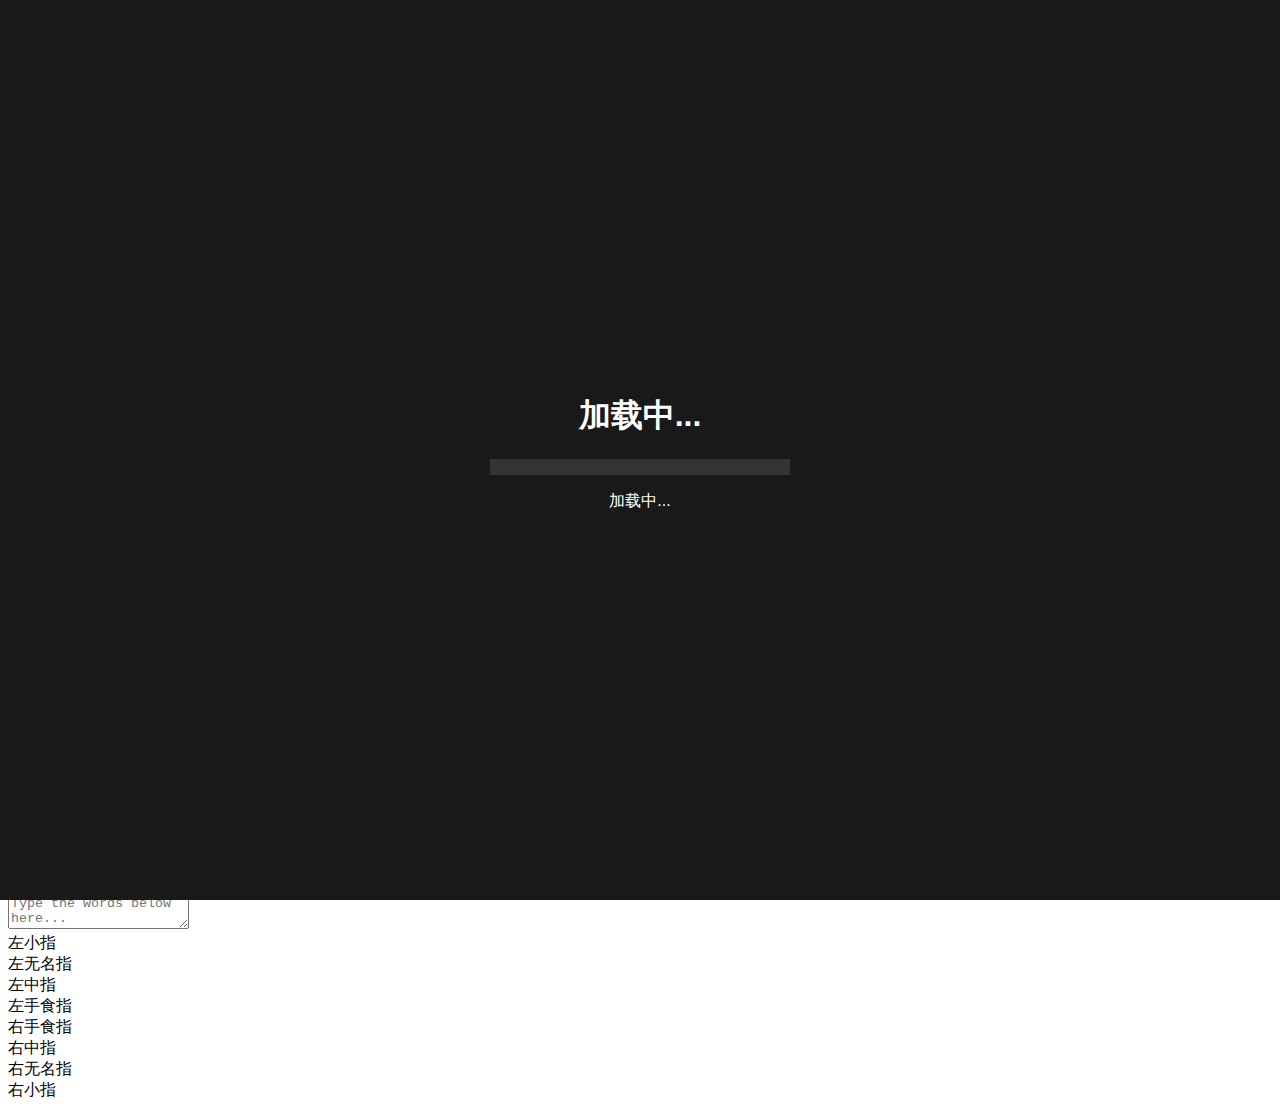
<file: index.html>
<!DOCTYPE html>
<html lang="en">
<head>
    <meta charset="UTF-8">
    <meta name="viewport" content="width=device-width, initial-scale=1.0">
    <meta name="description" content="Typing Idle Game: Improve your typing speed, unlock achievements, and upgrade buildings to boost your keystroke production!">
    <meta name="keywords" content="typing, idle game, typing game, incremental, keystrokes, upgrades, achievements, speed, WPM">
    <meta name="author" content="santtuz112">
    <meta name="robots" content="index, follow">
    <meta property="og:site_name" content="Typing Idle Game">
    <meta property="og:title" content="Typing Idle Game">
    <meta property="og:description" content="Typing Idle Game: Improve your typing speed, unlock achievements, and upgrade buildings to boost your keystroke production!">
    <meta property="og:image" content="./images/favicon-og.jpg">
    <meta property="og:image:width" content="1792">
    <meta property="og:image:height" content="1024">
    <meta property="og:url" content="https://www.typeidle.com/">
    <meta property="og:type" content="website">
    <meta name="twitter:card" content="summary_large_image">
    <meta name="twitter:title" content="Typing Idle Game">
    <meta name="twitter:description" content="Challenge your typing skills in this interactive idle game.">
    <meta name="twitter:image" content="./images/favicon-og.jpg">
    <link rel="icon" type="image/x-icon" href="/favicon.png">
    <title>Typing Idle Game - Improve Your Typing Speed</title>
    <style>
        /* Loading screen */
        #loading-screen {
            position: fixed;
            font-family: 'Roboto', sans-serif;
            top: 0;
            left: 0;
            width: 100%;
            height: 100%;
            background-color: rgb(25,25,25);
            display: flex;
            justify-content: center;
            align-items: center;
            z-index: 1000;
        }
        #loading-screen-content {
            text-align: center;
            color: #fff;
            width: 300px;
        }
        #loading-bar {
            width: 100%;
            height: 1rem;
            background-color: #333;
            margin: 1rem 0;
        }
        #loading-progress {
            width: 0;
            height: 100%;
            background-image: linear-gradient(45deg, green 25%, greenyellow 25%, greenyellow 50%, green 50%, green 75%, greenyellow 75%, greenyellow);
            background-size: 5px 5px;
        }
    </style>
    <!-- Google tag (gtag.js) -->
    <script async src="https://ww3w.g23324o4ogle32tagm22323ssanager.com/gtag/js?id=G-WGVTCXZH42"></script>
    <script>
        window.dataLayer = window.dataLayer || [];
        function gtag(){dataLayer.push(arguments);}
        function initializeAnalytics() {
            gtag('js', new Date());
            gtag('config', 'G-WGVTCXZH42');
        }
    </script>
    <script async src="https://page232323ad2.gqqqqeqdaggooglesynd23232323ication.com/pagead/js/adsbygoogle.js?client=ca-pub-1521366078670362"
    crossorigin="anonymous"></script>
    <!-- Add our new typing effects script -->
    <script defer src="./typing-effects.js"></script>
</head>
<body>
<script src="chs.js"></script>
<script src="core.js"></script>
    <audio id="typeSound1" src="./sounds/cash1.mp3"></audio>
    <audio id="typeSound2" src="./sounds/cash1.mp3"></audio>
    <audio id="typeSound3" src="./sounds/cash1.mp3"></audio>
    <audio id="buySound1" src="./sounds/item_pickup.mp3"></audio>
    <audio id="buySound2" src="./sounds/item_pickup.mp3"></audio>
    <audio id="buySound3" src="./sounds/item_pickup.mp3"></audio>
    <audio id="achievementSound" src="./sounds/item_pickup.mp3"></audio>
    <audio id="winSound" src="./sounds/win.mp3"></audio>
    <audio id="loseSound" src="./sounds/lose.mp3"></audio>
    <audio id="clickSound" src="./sounds/click.mp3"></audio>
    <audio id="menuSound1" src="./sounds/menu_switch.mp3"></audio>
    <audio id="menuSound2" src="./sounds/menu_switch.mp3"></audio>
    <audio id="menuSound3" src="./sounds/menu_switch.mp3"></audio>
    <audio id="explosionSound1" src="./sounds/explosion.mp3"></audio>
    <audio id="explosionSound2" src="./sounds/explosion.mp3"></audio>
    <audio id="explosionSound3" src="./sounds/explosion.mp3"></audio>
    <audio id="slotWinSound1" src="./sounds/slot_win.mp3"></audio>
    <audio id="slotWinSound2" src="./sounds/slot_win.mp3"></audio>
    <audio id="slotWinSound3" src="./sounds/slot_win.mp3"></audio>
    <audio id="slotFallSound1" src="./sounds/slot_fall.mp3"></audio>
    <audio id="slotFallSound2" src="./sounds/slot_fall.mp3"></audio>
    <audio id="slotFallSound3" src="./sounds/slot_fall.mp3"></audio>
    <div id="consent-banner" class="consent-banner" style="display: none;">
        <p>We use cookies to improve your experience and for traffic analysis. By using our site, you agree to our use of cookies. <button id="accept-cookies">Okay</button></p>
    </div>
    <div id="loading-screen">
        <div id="loading-screen-content">
            <h1>Loading...</h1>
            <div id="loading-bar">
                <div id="loading-progress"></div>
            </div>
            <p id="loading-text">Loading...</p>
        </div>
    </div>
    <div id="page">
        <div id="sticky-top">
            <div id="top-bar">
                <p>
                    TypeIdle.com - Typing Idle Game - 
                    <a href="https://www.youtube.com/@santtuz112" target="_blank">YouTube</a> - 
                    <a href="https://github.com/santtuz112/TypeIdle" target="_blank">GitHub</a> -
                    Last updated 3 March 2025 - v0.0.4d
                </p>
            </div>
            <div id="level-container">
                <div id="level-container2">
                    <div id="xp-progress-bar">
                        <div id="xp-inner-circle">
                            <span id="xp-progress-level">Lvl. 0</span>
                            <span id="xp-progress-text">0%</span>
                        </div>
                    </div>
                    <div id="xp-stats">
                        <div id="business-container">
                            <div id="business-title"></div>
                            <div id="job-title"></div>
                        </div>
                        <div id="buffs-container"></div>
                    </div>
                </div>
                <div id="news-container" style="display: none;"></div>
                <div id="keystrokes-container">
                    <div>
                        <h2><img src="./images/icons/128/keystroke-coin-icon.png" class="currencyicon" alt="Keystroke Coin"> <span id="keystrokes-bank">0</span> keystrokes</h2>
                        <p>per second: <span id="passive-income">0</span></p>
                    </div>
                </div>
            </div>
        </div>
        <div id="sticky-top-offset">
        </div>
        <div id="main-container">
            <div id="navbar-container">
                <div id="navbar">
                    <button id="settings-tab"><img src="./images/icons/128/settings.webp" class="smallNavIcon" alt="">Settings</button>
                    <button id="main-tab" class="active"><span><img src="./images/icons/128/home-icon.webp" class="smallNavIcon" alt="">Home</span></button>
                    <button id="reports-tab" disabled="true"><span><img src="./images/icons/128/reports-icon.webp" class="smallNavIcon" alt="">Stats</span></button>
                    <button id="research-tab" disabled="true"><span><img src="./images/icons/128/research-icon.webp" class="smallNavIcon" alt="">Upgrades</span></button>
                    <button id="wordle-tab" disabled="true"><span><img src="./images/icons/128/wordle-icon.webp" class="smallNavIcon" alt="">Wordle</span></button>
                    <button id="arena-tab" disabled="true"><span><img src="./favicon.png" class="smallNavIcon" alt="">Arena</span></button>
                    <button id="stock-tab" disabled="true"><span><img src="./images/buildings/128/8.png" class="smallNavIcon" alt="">Stocks</span></button>
                    <button id="guild-tab" disabled="true"><span><img src="./images/buildings/128/10.png" class="smallNavIcon" alt="">Guild</span></button>
                    <button id="hacker-tab" disabled="true"><span><img src="./images/buildings/128/11.png" class="smallNavIcon" alt="">Hacker</span></button>
                    <button id="arcade-tab" disabled="true"><span><img src="./images/buildings/128/12.png" class="smallNavIcon" alt="">Arcade</span></button>
                    <button id="casino-tab" disabled="true"><span><img src="./images/buildings/128/13.png" class="smallNavIcon" alt="">Casino</span></button>
                    <button id="memory-tab" disabled="true"><span><img src="./images/buildings/128/14.png" class="smallNavIcon" alt="">Memory</span></button>
                </div>
            </div>
            <div id="sticky-left-offset">
            </div>
            <div id="mainBg">
                <div id="main">
                    <div id="gamePage" class="page">
                        <div id="game">
                            <div id="game-container">
                                <div id="title-container">
                                    <h1 id="game-title">Typing Idle Game</h1>
                                    <p id="game-description">Improve your typing speed, unlock achievements, and upgrade buildings to boost your keystroke production!</p>
                                </div>
                                <div id="typing-panel">
                                    <!-- Streak counter will be inserted here by JS -->
                                    <div id="trackers">
                                        <div class="tracker-stats">
                                            <div class="tracker-stat">
                                                <p class="tracker-label">WPM</p>
                                                <p class="tracker-value" id="wpm">0</p>
                                            </div>
                                            <div class="tracker-stat">
                                                <p class="tracker-label">Multiplier</p>
                                                <p class="tracker-value" id="wpm-multiplier">1x</p>
                                            </div>
                                        </div>
                                        <div>
                                            <label for="toggle-keyboard-highlight" style="display: block;">
                                                <input type="checkbox" id="toggle-keyboard-highlight"> Enable 10 finger assist
                                            </label>
                                        </div>
                                    </div>
                                    <textarea id="input-box" placeholder="Type the words below here..."></textarea>
                                    <div class="words-to-type-container" id="words-to-type-container">
                                        <div class="words-to-type" id="words-to-type"></div>
                                    </div>
                                </div>
                                <div id="game-keyboard-container">
                                    <div id="game-keyboard">
                                    </div>
                                    <div id="hand-graphic">
                                        <div id="hand" class="hand">
                                            <div class="finger" id="left-pinky">L. Pinky</div>
                                            <div class="finger" id="left-ring">L. Ring</div>
                                            <div class="finger" id="left-middle">L. Middle</div>
                                            <div class="finger" id="left-index">L. Index</div>
                                            <div class="hand-divider"></div>
                                            <div class="finger" id="right-index">R. Index</div>
                                            <div class="finger" id="right-middle">R. Middle</div>
                                            <div class="finger" id="right-ring">R. Ring</div>
                                            <div class="finger" id="right-pinky">R. Pinky</div>
                                        </div>
                                    </div>
                                    <p id="finger-guide"></p>
                                </div>
                            </div>
                            <div id="buildings-container"></div>
                            <div id="achievements-parent">
                                <div id="achievements-container"></div>
                            </div>
                        </div>
                    </div>
                    <div id="wordlePage" class="page" style="display: none;">
                        <div id="wordle-game">
                            <div id="wordle">
                                <h3>Wordle Challenge</h3>
                                <div id="wordle-grid"></div>
                                <p id="wordle-hint"></p>
                                <p id="additional-wordle-hint" style="display: none;"></p>
                                <p id="wordle-feedback"></p>
                                <p id="wordle-boost-remaining"></p>
                            </div>
                        </div>
                        <div id="wordle-keyboard">
                        </div>
                        <div id="wordle-tutorial">
                            <h1>How to Play Wordle</h1>
                            <h2>Guess the Word in 5 Tries</h2>
                            <h3>Examples</h3>
                            <div class="wordle-example">
                                <div class="wordle-grid">
                                    <div class="wordle-guess-row">
                                        <div class="wordle-tile correct">W</div>
                                        <div class="wordle-tile">O</div>
                                        <div class="wordle-tile">R</div>
                                        <div class="wordle-tile">D</div>
                                    </div>
                                </div>
                                <p><strong>W</strong> is in the word and in the correct position.</p>
                            </div>
                            <div class="wordle-example">
                                <div class="wordle-grid">
                                    <div class="wordle-guess-row">
                                        <div class="wordle-tile present">W</div>
                                        <div class="wordle-tile">O</div>
                                        <div class="wordle-tile">R</div>
                                        <div class="wordle-tile">D</div>
                                    </div>
                                </div>
                                <p><strong>W</strong> is in the word but in the wrong position.</p>
                            </div>
                            <div class="wordle-example">
                                <div class="wordle-grid">
                                    <div class="wordle-guess-row">
                                        <div class="wordle-tile absent">W</div>
                                        <div class="wordle-tile">O</div>
                                        <div class="wordle-tile">R</div>
                                        <div class="wordle-tile">D</div>
                                    </div>
                                </div>
                                <p><strong>W</strong> is not in the word.</p>
                            </div>
                        </div>
                    </div>
                    <div id="arenaPage" class="page" style="display: none;">
                        <div id="arena-nav">
                            <button class="navbtn active" id="arena-stats-tab" class="active">Arena</button>
                            <button class="navbtn" id="practice-stats-tab">Typing test</button>
                        </div>
                        <div id="arena-racePage">
                            <div id="arena-stats">
                                <p><img src="./images/icons/128/gold-medal.webp" class="goldmedal" alt="Gold Medal"> <span id="gold-medals">0</span></p>
                                <div id="arena-result"></div>
                                <div id="start-race">
                                    <h2>Race against AI</h2>
                                    <p>Select race difficulty 
                                        <select id="difficulty-select">
                                            <option value="Normal">Normal</option>
                                            <option value="Hard">Hard</option>
                                            <option value="VeryHard">Very Hard</option>
                                        </select>
                                    </p>
                                    <p>Normal (~30 WPM)</p>
                                    <p>Hard (~50 WPM)</p>
                                    <p>Very Hard (~90 WPM)</p>
                                    <p>Winning gives a buff and medals.</p>
                                    <button id="startRaceButton" onclick="startArenaRace()">Start Race</button>
                                </div>
                            </div>
                            <div id="arena-race" style="display: none">
                                <div id="race-progress">
                                    <p>Your Progress: <span id="player-progress">0</span>/200 keystrokes</p>
                                    <div class="progress-container">
                                        <div id="player-progress-bar" class="progress-bar"></div>
                                    </div>
                                    <p>Opponent's Progress: <span id="opponent-progress">0</span>/200 keystrokes</p>
                                    <div class="progress-container">
                                        <div id="opponent-progress-bar" class="progress-bar"></div>
                                    </div>
                                </div>
                                <textarea id="arena-input-box" placeholder="Start typing..."></textarea>
                                <div class="words-to-type-container" id="arena-words-to-type-container">
                                    <div class="words-to-type" id="arena-words-to-type"></div>
                                </div>
                            </div>
                        </div>
                        <div id="arena-practicePage" style="display: none;">
                            <div id="practice-stats">
                                <div id="start-practice">
                                    <h2>1 Minute typing test</h2>
                                    <button id="startTestButton" onclick="startPracticeRace()">Start Typing test</button>
                                    <div id="practice-result"></div>
                                </div>
                            </div>
                            <div id="practice-race" style="display: none">
                                <div id="practice-progress">
                                    <h2>Time left: <span id="practice-time-left">60</span>s</h2>
                                    <div class="progress-container">
                                        <div id="practice-progress-bar" class="progress-bar"></div>
                                    </div>
                                </div>
                                <textarea id="practice-input-box" placeholder="Start typing..."></textarea>
                                <div class="words-to-type-container" id="practice-words-to-type-container">
                                    <div class="words-to-type" id="practice-words-to-type"></div>
                                </div>
                            </div>
                            
                            <!-- New practice history section -->
                            <div id="practice-history-section">
                                <h2>Practice History</h2>
                                <div class="practice-stats-summary">
                                    <div class="practice-stat-box">
                                        <span class="practice-stat-label">Average WPM</span>
                                        <span class="practice-stat-value" id="practice-average-wpm">0</span>
                                    </div>
                                    <div class="practice-stat-box">
                                        <span class="practice-stat-label">Best WPM</span>
                                        <span class="practice-stat-value" id="practice-best-wpm">0</span>
                                    </div>
                                    <div class="practice-stat-box">
                                        <span class="practice-stat-label">Recent Trend</span>
                                        <span class="practice-stat-value" id="practice-trend">0</span>
                                    </div>
                                    <div class="practice-stat-box">
                                        <span class="practice-stat-label">Tests Taken</span>
                                        <span class="practice-stat-value" id="practice-count">0</span>
                                    </div>
                                </div>
                                <div class="practice-chart-container">
                                    <canvas id="practice-history-chart"></canvas>
                                </div>
                            </div>
                        </div>
                    </div>
                    <div id="stockPage" class="page" style="display: none;">
                        <h2>Stock Market</h2>
                        <div id="stock-market-info">
                            <p><strong>Stock Market Information:</strong></p>
                            <p>1$ = 1 second of passive keystroke income.</p>
                            <p>1$ = <img src="./images/icons/128/keystroke-coin-icon.png" class="currencyicon" alt="Keystroke Coin"><span id="dollarCost">0</span> Keystrokes</p>
                            <p><strong>Profit:</strong> $<span id="stockProfitDollars">0</span> (<img src="./images/icons/128/keystroke-coin-icon.png" class="currencyicon" alt="Keystroke Coin"><span id="stockProfitKeystrokes">0</span> Keystrokes)</p>
                            <p><strong>Bank:</strong> $<span id="stockCurrentDollars">0</span> (<img src="./images/icons/128/keystroke-coin-icon.png" class="currencyicon" alt="Keystroke Coin"><span id="stockCurrentKeystrokes">0</span> Keystrokes)</p>
                        </div>
                        <div id="stock-market">
                            <div id="stock-market-container"></div>
                        </div>
                    </div>
                    <div id="guildPage" class="page" style="display: none;">
                        <h2>Guild</h2>
                        <div id="guild-tasks">
                            <h3>Select a Guild Task</h3>
                            <p id="guild-task-change-remaining"></p>
                            <div>
                                <input type="radio" id="wordle-guild" name="guild-task" value="wordle">
                                <label for="wordle-guild">Wordle guild (Additional wordle hint)</label>
                            </div>
                            <div>
                                <input type="radio" id="arena-guild" name="guild-task" value="arena">
                                <label for="arena-guild">Arena guild (+10 Passive WPM increase in the arena)</label>
                            </div>
                            <div>
                                <input type="radio" id="publishing-guild" name="guild-task" value="publishing">
                                <label for="publishing-guild">Publishing guild (2x the chance of golden news)</label>
                            </div>
                        </div>
                    </div>
                    <div id="hackerPage" class="page" style="display: none;">
                        <pre class="code-snippet" id="hacker-code-snippet"></pre>
                        <div id="hacker-game" class="game-box">
                            <canvas id="hacker-canvas" width="800" height="600"></canvas>
                            <div id="hacker-computer" style="display: none;">
                                <div id="hacker-computer-main">
                                    
                                </div>
                                <div id="hacker-computer-side" style="display: none;">
                                    <p>Username: Admin</p>
                                    <p>Login attempts: <span id="hacker-login-attempts-left">5</span></p>
                                    <div id="hacker-login-attempts">
                                        
                                    </div>
                                    <p>> <span id="hacker-selected-password"></span></p>
                                </div>
                            </div>
                            <div id="hacker-start" class="abscenter" style="display: none;">
                                <h2>Hacker</h2>
                                <p>Hijack the connection by untangling all the nodes.</p>
                                <p>Once you have hijacked the connection crack the password.</p>
                                <p>Reward: 10-60 minutes of instant production.</p>
                                <button id="hacker-start-button" onclick="startHackMinigame()">Start Hack</button>
                            </div>
                            <div id="hacker-timeleft" class="abscenter" style="display: none;">
                                <p>Time left: <span id="hacker-timeleft-remaining">0</span>s</p>
                            </div>
                            <div id="hacker-cooldown" class="abscenter" style="display: none;">
                                <h2 id="hacker-access-granted"></h2>
                                <div id="hacker-reward">
                                    <p>Hacked: $<span id="hacker-reward-dollars">0</span></p>
                                    <p>(<img src="./images/icons/128/keystroke-coin-icon.png" class="currencyicon" alt="Keystroke Coin"> <span id="hacker-reward-keystrokes">0</span>)</p>
                                </div>
                                <p id="hacker-cooldown2" style="display: none;">You can hack again in: <span id="hacker-cooldown-remaining">0</span>s</p>
                            </div>
                        </div>
                    </div>
                    <div id="arcadePage" class="page" style="display: none;">
                        <h2>Arcade - Alien Invasion</h2>
                        <h3>(Work in progress)</h3>
                        <div id="arcade-game" class="game-box">
                            <div id="arcade-game-canvas"></div>
                            <div id="arcade-start" class="abscenter" style="display: none;">
                                <h2>Alien Invasion</h2>
                                <p>Defend the planet from the alien invasion!</p>
                                <p>Use the keyboard to type the words on the alien ships to destroy them.</p>
                                <select id="arcade-difficulty-select">
                                    <option value="1">Easy</option>
                                    <option value="2">Normal</option>
                                    <option value="3">Hard</option>
                                </select>
                                <button id="arcade-start-button" onclick="startArcadeMinigame()">Start Game</button>
                            </div>
                            <div id="arcade-timeleft" style="display: none;">
                                <textarea id="arcade-input-box" placeholder="Start typing..."></textarea>
                                <p>Score: <span id="arcade-score">0</span></p>
                            </div>
                            <div id="arcade-cooldown" class="abscenter" style="display: none;">
                                <p>Game Over!</p>
                                <p>Score: <span id="arcade-score2">0</span></p>
                                <p>You can play again in: <span id="arcade-cooldown-remaining">0</span>s</p>
                            </div>
                        </div>
                    </div>
                    <div id="casinoPage" class="page" style="display: none;">
                        <h2>Casino</h2>
                        <div id="casino-game">
                            <div id="casino-board">
                                <div id="casino-win-feedback">
                                    <strong id="casino-bonus-display" style="display:none;">Bonus game 0/15</strong>
                                    <p id="casino-win-feedback1">Spin to Win!</p>
                                    <p id="casino-win-feedback2"></p>
                                </div>
                                <div id="casino-win-feed"></div>
                            </div>
                            <div id="casino-controls">
                                <div id="casino-current-multiplier-container"><span id="casino-current-multiplier-span"><span id="casino-current-multiplier">1</span>x</span></div>
                                <div>
                                    <p>Balance: $<span id="casino-balance">0</span></p>
                                </div>
                                <button id="casino-start-button" onclick="startCasinoGame()"></button>
                                <div id="casino-bet">
                                    <button id="casino-wage-up" onclick="changeCasinoWage(1)">+</button>
                                    <p>Bet: $<span id="casino-wager">1</span></p>
                                    <button id="casino-wage-down" onclick="changeCasinoWage(-1)">-</button>
                                </div>
                                <div id="casino-feature-menu">
                                    <button onclick="startCasinoGame(1)">Buy Feature (x3) <span id="casino-feature1-cost">$180</span></button>
                                    <button onclick="startCasinoGame(2)">Buy Feature (x4) <span id="casino-feature2-cost">$300</span></button>
                                    <button onclick="startCasinoGame(3)">Buy Feature (x5) <span id="casino-feature3-cost">$450</span></button>
                                </div>
                            </div>
                        </div>
                        <h1>Casino</h1>
                        <h2>Slot Machine</h2>
                        <p>Spin the slot machine and try to match the symbols!</p>
                        <p>Match 13 or more of the same symbol to win big!</p>
                        <p>3 or more bonus symbols grant free spins.</p>
                        <p>Max multiplier = 10000x</p>
                        <h2>Slot Details</h2>
                        <strong>Payout table</strong>
                        <table>
                            <thead>
                                <tr>
                                    <th>Symbol</th>
                                    <th>Value</th>
                                    <th>Value (13x)</th>
                                </tr>
                            </thead>
                            <tbody>
                                <tr>
                                    <td>
                                        <div class="casino-slot tiny-slot"><div class="symbol-A"></div></div>
                                        <div class="casino-slot tiny-slot"><div class="symbol-B"></div></div>
                                        <div class="casino-slot tiny-slot"><div class="symbol-C"></div></div>
                                        <div class="casino-slot tiny-slot"><div class="symbol-D"></div></div>
                                        <div class="casino-slot tiny-slot"><div class="symbol-E"></div></div>
                                    </td>
                                    <td id="casino-payout-single-low">$0.01</td>
                                    <td id="casino-payout-13-low">$0.13</td>
                                </tr>
                                <tr>
                                    <td>
                                        <div class="casino-slot tiny-slot"><div class="symbol-F"></div></div>
                                        <div class="casino-slot tiny-slot"><div class="symbol-G"></div></div>
                                    </td>
                                    <td id="casino-payout-single-medium">$0.06</td>
                                    <td id="casino-payout-13-medium">$0.71</td>
                                </tr>
                                <tr>
                                    <td><div class="casino-slot tiny-slot"><div class="symbol-H"></div></div></td>
                                    <td id="casino-payout-single-high">$0.10</td>
                                    <td id="casino-payout-13-high">$1.36</td>
                                </tr>
                                <tr>
                                    <td><div class="casino-slot tiny-slot"><div class="symbol-BONUS"></div></div></td>
                                    <td>+3 = BONUS</td>
                                    <td></td>
                                </tr>
                                <tr>
                                    <td><div class="casino-slot tiny-slot"><div class="symbol-WILD"></div></div></td>
                                    <td>WILD</td>
                                    <td></td>
                                </tr>
                            </tbody>
                        </table>
                        <p>Chance of Entering Bonus: ~0.08%</p>
                        <p>RTP: ~94.46%</p>
                    </div>
                    <div id="memoryPage" class="page" style="display: none;">
                        <h2>Memory</h2>
                        <h3>(Work in progress)</h3>
                        <div id="memory-game" class="memory-game-container">
                            <div id="memory-sequence-game-canvas" class="memory-flex-center" style="display: none;">
                                <p>Remember the sequence:</p>
                                <strong id="memory-sequence"></strong>
                                <button onclick="memoryBeginSequence()">I remember it</button>
                            </div>
                            <div id="memory-start" class="memory-flex-center" style="display: none;">
                                <h2>Memory</h2>
                                <div id="memory-games">
                                    <div class="memory-game" onclick="startMemorySequence()">
                                        <strong>Test your ability to recall numbers</strong>
                                        <p>Memorize the sequence of numbers and then type them in.</p>
                                        <img src="./images/icons/128/start-memory-sequence.webp" class="memory-icon" alt="Memory Sequence">
                                    </div>
                                    <div class="memory-game" onclick="startMemoryStory()">
                                        <strong>Test your ability to recall events</strong>
                                        <p>Memorize the details of a story.</p>
                                        <img src="./images/icons/128/start-memory-story.webp" class="memory-icon" alt="Memory Story">
                                    </div>
                                </div>
                            </div>
                            <div id="memory-sequence-input" class="memory-flex-center" style="display: none;">
                                <p>Level: <span id="memory-sequence-score">0</span></p>
                                <textarea id="memory-input-box" placeholder="Type the numbers here..."></textarea>
                                <button onclick="memorySubmitSequence()">Submit</button>
                            </div>
                            <div id="memory-story" class="memory-flex-center" style="display: none;">
                                <blockquote>
                                    <h2 id="memory-story-title"></h2>
                                    <p id="memory-story-text"></p>
                                </blockquote>
                                <div id="memory-story-questions"></div>
                                <button onclick="memoryBeginStory()" id="memory-story-remember-btn">I remember the story</button>
                                <button onclick="memorySubmitStory()" id="memory-story-submit-btn">Submit</button>
                                <button onclick="resetMemoryGame()" id="memory-story-retry-btn">New game</button>
                            </div>
                            <div id="memory-game-over" class="memory-flex-center" style="display: none;">
                                <p>Game Over!</p>
                                <p>Score: <span id="memory-sequence-score2">0</span></p>
                                <button onclick="resetMemoryGame()">Try again</button>
                            </div>
                        </div>
                    </div>
                    <div id="settingsPage" class="page" style="display: none;">
                        <h2>Settings</h2>
                        
                        <div class="settings-section">
                            <h3>Game Settings</h3>
                            <div class="setting-item">
                                <div class="setting-label">
                                    <label for="toggle-skip-mistake">Skip words on mistake</label>
                                    <p class="setting-description">When enabled, pressing space jumps to the next word even when there is a mistake.</p>
                                </div>
                                <div class="setting-control">
                                    <label class="toggle-switch">
                                        <input type="checkbox" id="toggle-skip-mistake">
                                        <span class="toggle-slider"></span>
                                    </label>
                                </div>
                            </div>
                        </div>
                        
                        <div class="settings-section">
                            <h3>Appearance</h3>
                            <div class="setting-item">
                                <div class="setting-label">
                                    <label for="keyboard-layout">Keyboard layout</label>
                                    <p class="setting-description">Choose your preferred keyboard layout</p>
                                </div>
                                <div class="setting-control">
                                    <select id="keyboard-layout">
                                        <option value="qwerty-nordic">Qwerty Nordic</option>
                                        <option value="qwerty-us">Qwerty US</option>
                                        <option value="qwerty-uk">Qwerty UK</option>
                                        <option value="dvorak">Dvorak</option>
                                        <option value="azerty">Azerty</option>
                                    </select>
                                </div>
                            </div>
                            
                            <div class="setting-item">
                                <div class="setting-label">
                                    <label for="theme-select">Theme</label>
                                    <p class="setting-description">Change the visual theme of the game</p>
                                    <p class="setting-description">Note: All themes except dark are obsolete (Not yet updated to new UI)</p>
                                </div>
                                <div class="setting-control">
                                    <select id="theme-select">
                                        <option value="light-coffee">Light Coffee</option>
                                        <option value="dark-coffee">Dark Coffee</option>
                                        <option value="dark">Dark</option>
                                        <option value="midnight-blue">Midnight Blue</option>
                                        <option value="forest-green">Forest Green</option>
                                        <option value="desert-sunset">Desert Sunset</option>
                                        <option value="spring-blossom">Spring Blossom</option>
                                        <option value="cyberpunk-neon">Cyberpunk Neon</option>
                                    </select>
                                </div>
                            </div>
                        </div>
                        
                        <div class="settings-section">
                            <h3>Audio</h3>
                            <div class="setting-item">
                                <div class="setting-label">
                                    <label for="volume-slider">Volume</label>
                                    <p class="setting-description">Adjust the game sound effects volume</p>
                                </div>
                                <div class="setting-control volume-control">
                                    <input type="range" id="volume-slider" min="0" max="100" value="100">
                                    <span id="volume-label">100%</span>
                                </div>
                            </div>
                        </div>
                        
                        <div class="settings-section">
                            <h3>Save Management</h3>
                            <div class="save-controls">
                                <div class="save-buttons">
                                    <button id="export-button" class="settings-button">Export Save File</button>
                                    <button id="import-button" class="settings-button">Import Save File</button>
                                    <input type="file" id="import-file" style="display: none;">
                                </div>
                                
                                <div class="save-text-area">
                                    <div class="setting-label">
                                        <label for="export-textarea">Export/Import Save Text</label>
                                        <p class="setting-description">Copy this text to backup your save or paste a save string to import</p>
                                    </div>
                                    <textarea id="export-textarea" readonly placeholder="Your save data will appear here..."></textarea>
                                    <div class="save-text-buttons">
                                        <button id="export-button-string" class="settings-button">Generate Save Text</button>
                                        <button id="import-button-string" class="settings-button">Import Save Text</button>
                                    </div>
                                    <textarea id="import-textarea" placeholder="Paste your save text here..."></textarea>
                                </div>
                            </div>
                            
                            <div class="danger-zone">
                                <h4>Danger Zone</h4>
                                <p>Warning: This action cannot be undone.</p>
                                <button id="reset-button" class="danger-button">Reset Game Progress</button>
                            </div>
                        </div>
                    </div>
                    <div id="reportsPage" class="page" style="display: none;">
                        <h2>Stats</h2>
                        <div id="stats-reports">
                            <div id="report-stats" class="report">
                                <div class="report-receipt">
                                    <p><strong>Bank:</strong> <span class="modifierValue"><img src="./images/icons/128/keystroke-coin-icon.png" class="currencyicon" alt="Keystroke Coin"><span id="keystrokes-bank2">0</span> Keystrokes</span></p>
                                    <p><strong>Produced by buildings:</strong> <span class="modifierValue"><img src="./images/icons/128/keystroke-coin-icon.png" class="currencyicon" alt="Keystroke Coin"><span id="building-cash-earned">0</span></span></p>
                                    <p><strong>Produced by typing:</strong> <span class="modifierValue"><img src="./images/icons/128/keystroke-coin-icon.png" class="currencyicon" alt="Keystroke Coin"><span id="manual-cash-earned">0</span></span></p>
                                    <p><strong>Total:</strong> <span class="modifierValue"><span id="total-keystrokes">0</span> keystrokes</span></p>
                                    <p><span class="modifierValue">(~<span id="total-words">0</span> words)</span></p>
                                    <p><strong>Manual Keystrokes:</strong> <span class="modifierValue"><span id="manual-keystrokes">0</span> keystrokes</span></p>
                                    <p><span class="modifierValue">(~<span id="manual-words">0</span> words)</span></p>
                                </div>
                            </div>
                        </div>
                        <h2>Production Reports</h2>
                        <div id="production-reports">
                            <div id="report-manual" class="report"></div>
                        </div>
                    </div>
                    <div id="researchPage" class="page" style="display: none;">
                        <h2>Research</h2>
                        <p>Research Points: <img src="./images/icons/128/research-bulb-icon.png" class="researchicon" alt="Research"><span id="researchPoints">0</span></p>
                        <h2>Research upgrades</h2>
                        <div id="research-container"></div>
                        <hr>
                        <h2>Owned upgrades</h2>
                        <div id="owned-research-container"></div>
                    </div>
                </div>
            </div>
        </div>
    </div>
    <div id="notification-container"></div>
    <script src="./chart.js"></script>
    <script src="./loadingscreen.js?v0.0.4d"></script>
    <script>
        document.getElementById('accept-cookies').addEventListener('click', function() {
            document.getElementById('consent-banner').style.display = 'none';
            localStorage.setItem('cookiesAccepted', 'true');
            initializeAnalytics();
            gtag('event', 'cookie_consent', {
                'event_category': 'cookie_consent'
            });
        });
        
        if (localStorage.getItem('cookiesAccepted') === 'true') {
            document.getElementById('consent-banner').style.display = 'none';
            initializeAnalytics();
        } else {
            document.getElementById('consent-banner').style.display = 'block';
        }
    </script>
<!--客服 开始-->
<script src="//g8hh.github.io/static/js/jquery.min.js"></script>
<link rel="stylesheet" href="//g8hh.github.io/static/css/kf.css" type="text/css" media="screen" charset="utf-8">
<script src="//g8hh.github.io/static/js/kf.js"></script>
<!-- 客服 结束 -->
<!--站长统计-->
    <div style="display: none">
<script>
var _hmt = _hmt || [];
(function() {
  var hm = document.createElement("script");
  hm.src = "https://hm.baidu.com/hm.js?6581389daf4dd6fe7dbb4d20fdcb52a6";
  var s = document.getElementsByTagName("script")[0]; 
  s.parentNode.insertBefore(hm, s);
})();
</script>
    </div>   
</body>
</html>
</file>
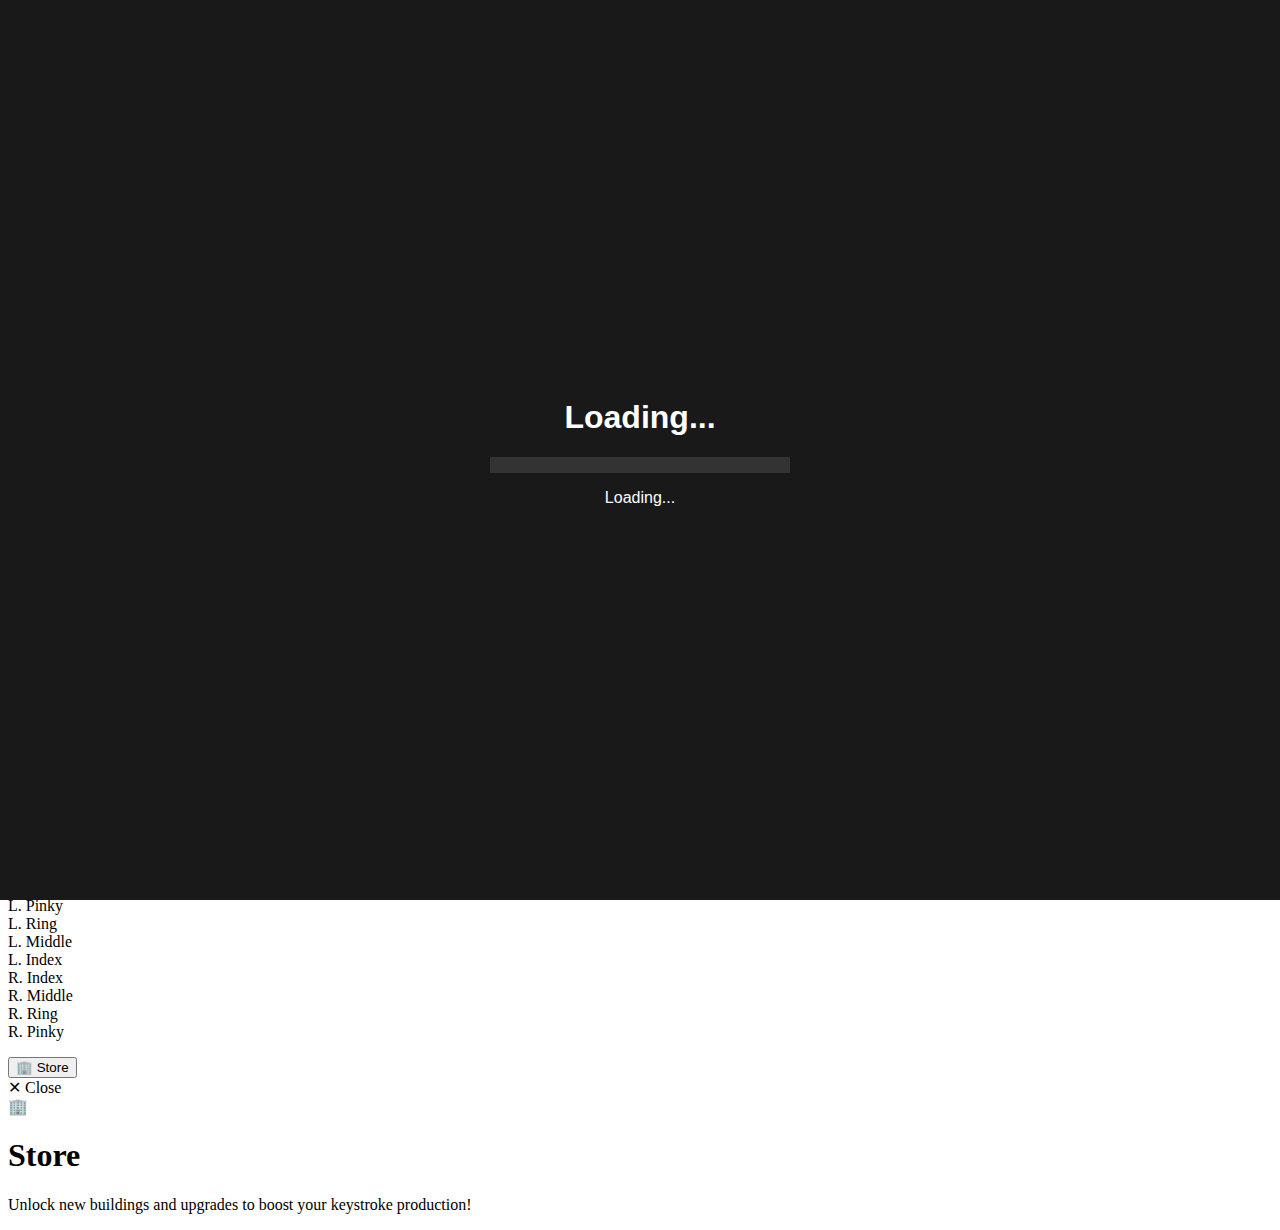
<file: settings-tab.html>
<!DOCTYPE html>
<html lang="en">
<head>
    <meta charset="UTF-8">
    <meta name="viewport" content="width=device-width, initial-scale=1.0">
    <meta name="description" content="Typing Idle Game: Improve your typing speed, unlock achievements, and upgrade buildings to boost your keystroke production!">
    <meta name="keywords" content="typing, idle game, typing game, incremental, keystrokes, upgrades, achievements, speed, WPM">
    <meta name="author" content="santtuz112">
    <meta name="robots" content="index, follow">
    <meta property="og:site_name" content="Typing Idle Game">
    <meta property="og:title" content="Typing Idle Game">
    <meta property="og:description" content="Typing Idle Game: Improve your typing speed, unlock achievements, and upgrade buildings to boost your keystroke production!">
    <meta property="og:image" content="https://www.typeidle.com/images/favicon-og.jpg">
    <meta property="og:image:width" content="1792">
    <meta property="og:image:height" content="1024">
    <meta property="og:url" content="https://www.typeidle.com/">
    <meta property="og:type" content="website">
    <meta name="twitter:card" content="summary_large_image">
    <meta name="twitter:title" content="Typing Idle Game">
    <meta name="twitter:description" content="Challenge your typing skills in this interactive idle game.">
    <meta name="twitter:image" content="https://www.typeidle.com/images/favicon-og.jpg">
    <link rel="icon" type="image/x-icon" href="/favicon.png">
    <title>Typing Idle Game - Improve Your Typing Speed</title>
    <style>
        /* Loading screen */
        #loading-screen {
            position: fixed;
            font-family: 'Roboto', sans-serif;
            top: 0;
            left: 0;
            width: 100%;
            height: 100%;
            background-color: rgb(25,25,25);
            display: flex;
            justify-content: center;
            align-items: center;
            z-index: 1000;
        }
        #loading-screen-content {
            text-align: center;
            color: #fff;
            width: 300px;
        }
        #loading-bar {
            width: 100%;
            height: 1rem;
            background-color: #333;
            margin: 1rem 0;
        }
        #loading-progress {
            width: 0;
            height: 100%;
            background-image: linear-gradient(45deg, green 25%, greenyellow 25%, greenyellow 50%, green 50%, green 75%, greenyellow 75%, greenyellow);
            background-size: 5px 5px;
        }
    </style>
    <!-- Google tag (gtag.js) -->
    <script async src="https://www.googletagmanager.com/gtag/js?id=G-WGVTCXZH42"></script>
    <script>
        window.dataLayer = window.dataLayer || [];
        function gtag(){dataLayer.push(arguments);}
        function initializeAnalytics() {
            gtag('js', new Date());
            gtag('config', 'G-WGVTCXZH42');
        }
    </script>
    <script async src="https://pagead2.googlesyndication.com/pagead/js/adsbygoogle.js?client=ca-pub-1521366078670362"
    crossorigin="anonymous"></script>
    <!-- Add our new typing effects script -->
    <script defer src="./typing-effects.js"></script>
</head>
<body>
    <audio id="typeSound1" src="./sounds/cash1.mp3"></audio>
    <audio id="typeSound2" src="./sounds/cash1.mp3"></audio>
    <audio id="typeSound3" src="./sounds/cash1.mp3"></audio>
    <audio id="buySound1" src="./sounds/item_pickup.mp3"></audio>
    <audio id="buySound2" src="./sounds/item_pickup.mp3"></audio>
    <audio id="buySound3" src="./sounds/item_pickup.mp3"></audio>
    <audio id="achievementSound" src="./sounds/item_pickup.mp3"></audio>
    <audio id="winSound" src="./sounds/win.mp3"></audio>
    <audio id="loseSound" src="./sounds/lose.mp3"></audio>
    <audio id="clickSound" src="./sounds/click.mp3"></audio>
    <audio id="menuSound1" src="./sounds/menu_switch.mp3"></audio>
    <audio id="menuSound2" src="./sounds/menu_switch.mp3"></audio>
    <audio id="menuSound3" src="./sounds/menu_switch.mp3"></audio>
    <audio id="explosionSound1" src="./sounds/explosion.mp3"></audio>
    <audio id="explosionSound2" src="./sounds/explosion.mp3"></audio>
    <audio id="explosionSound3" src="./sounds/explosion.mp3"></audio>
    <audio id="slotWinSound1" src="./sounds/slot_win.mp3"></audio>
    <audio id="slotWinSound2" src="./sounds/slot_win.mp3"></audio>
    <audio id="slotWinSound3" src="./sounds/slot_win.mp3"></audio>
    <audio id="slotFallSound1" src="./sounds/slot_fall.mp3"></audio>
    <audio id="slotFallSound2" src="./sounds/slot_fall.mp3"></audio>
    <audio id="slotFallSound3" src="./sounds/slot_fall.mp3"></audio>
    <div id="consent-banner" class="consent-banner" style="display: none;">
        <p>We use cookies to improve your experience and for traffic analysis. By using our site, you agree to our use of cookies. <button id="accept-cookies">Okay</button></p>
    </div>
    <div id="loading-screen">
        <div id="loading-screen-content">
            <h1>Loading...</h1>
            <div id="loading-bar">
                <div id="loading-progress"></div>
            </div>
            <p id="loading-text">Loading...</p>
        </div>
    </div>
    <div id="page">
        <div id="sticky-top">
            <div id="top-bar">
                <p>
                    TypeIdle.com - Typing Idle Game - 
                    <a href="https://www.youtube.com/@santtuz112" target="_blank">YouTube</a> - 
                    <a href="https://github.com/santtuz112/TypeIdle" target="_blank">GitHub</a> -
                    Last updated 10 June 2025 - v0.0.5
                </p>
            </div>
            <div id="level-container">
                <div id="level-container2">
                    <div id="xp-progress-bar">
                        <div id="xp-inner-circle">
                            <span id="xp-progress-level">Lvl. 0</span>
                            <span id="xp-progress-text">0%</span>
                        </div>
                    </div>
                    <div id="xp-stats">
                        <div id="business-container">
                            <div id="business-title"></div>
                            <div id="job-title"></div>
                        </div>
                        <div id="buffs-container"></div>
                    </div>
                </div>
                <div id="news-container" style="display: none;"></div>
                <div id="keystrokes-container">
                    <div>
                        <h2><img src="./images/icons/128/keystroke-coin-icon.png" class="currencyicon" alt="Keystroke Coin"> <span id="keystrokes-bank">0</span> keystrokes</h2>
                        <p>per second: <span id="passive-income">0</span></p>
                    </div>
                </div>
            </div>
        </div>
        <div id="sticky-top-offset">
        </div>        <div id="main-container">
            <div id="navbar-container">
                <div id="navbar">
                    <button id="settings-tab"><img src="./images/icons/128/settings.webp" class="smallNavIcon" alt="">Settings</button>
                    <button id="main-tab" class="active"><span><img src="./images/icons/128/home-icon.webp" class="smallNavIcon" alt="">Home</span></button>
                    <button id="reports-tab" disabled="true"><span><img src="./images/icons/128/reports-icon.webp" class="smallNavIcon" alt="">Stats</span></button>
                    <button id="research-tab" disabled="true"><span><img src="./images/icons/128/research-icon.webp" class="smallNavIcon" alt="">Upgrades</span></button>
                    <button id="wordle-tab" disabled="true"><span><img src="./images/icons/128/wordle-icon.webp" class="smallNavIcon" alt="">Wordle</span></button>
                    <button id="arena-tab" disabled="true"><span><img src="./favicon.png" class="smallNavIcon" alt="">Arena</span></button>
                    <button id="stock-tab" disabled="true"><span><img src="./images/buildings/128/8.png" class="smallNavIcon" alt="">Stocks</span></button>
                    <button id="guild-tab" disabled="true"><span><img src="./images/buildings/128/10.png" class="smallNavIcon" alt="">Guild</span></button>
                    <button id="hacker-tab" disabled="true"><span><img src="./images/buildings/128/11.png" class="smallNavIcon" alt="">Hacker</span></button>
                    <button id="arcade-tab" disabled="true"><span><img src="./images/buildings/128/12.png" class="smallNavIcon" alt="">Arcade</span></button>
                    <button id="casino-tab" disabled="true"><span><img src="./images/buildings/128/13.png" class="smallNavIcon" alt="">Casino</span></button>
                    <button id="memory-tab" disabled="true"><span><img src="./images/buildings/128/14.png" class="smallNavIcon" alt="">Memory</span></button>
                </div>
            </div>
            <div id="sticky-left-offset">
            </div>
            <div id="main-content">
                <div id="mainBg">
                    <div id="main">
                        <div id="gamePage" class="page">
                            <div id="game">
                                <div id="game-container">
                                    <div class="chalkboard">
                                        <div class="horizontal-border"></div>
                                        <h1 class="chalkboard-title">TypeIdle</h1>
                                        <p class="chalkboard-description">Improve your typing speed, unlock achievements, and upgrade buildings to boost your keystroke production!</p>
                                        <div class="horizontal-border"></div>
                                    </div>
                                    <div id="typing-panel">
                                        <!-- Streak counter will be inserted here by JS -->
                                        <div id="trackers">
                                            <div class="tracker-stats">
                                                <div class="tracker-stat">
                                                    <p class="tracker-label">WPM</p>
                                                    <p class="tracker-value" id="wpm">0</p>
                                                </div>
                                                <div class="tracker-stat">
                                                    <p class="tracker-label">Multiplier</p>
                                                    <p class="tracker-value" id="wpm-multiplier">1x</p>
                                                </div>
                                            </div>
                                            <div>
                                                <label for="toggle-keyboard-highlight" style="display: block;">
                                                    <input type="checkbox" id="toggle-keyboard-highlight"> Enable 10 finger assist
                                                </label>
                                            </div>
                                        </div>
                                        <textarea id="input-box" placeholder="Type the words below here..."></textarea>
                                        <div class="words-to-type-container" id="words-to-type-container">
                                            <div class="words-to-type" id="words-to-type"></div>
                                        </div>
                                    </div>
                                    <div id="game-keyboard-container">
                                        <div id="game-keyboard">
                                        </div>
                                        <div id="hand-graphic">
                                            <div id="hand" class="hand">
                                                <div class="finger" id="left-pinky">L. Pinky</div>
                                                <div class="finger" id="left-ring">L. Ring</div>
                                                <div class="finger" id="left-middle">L. Middle</div>
                                                <div class="finger" id="left-index">L. Index</div>
                                                <div class="hand-divider"></div>
                                                <div class="finger" id="right-index">R. Index</div>
                                                <div class="finger" id="right-middle">R. Middle</div>
                                                <div class="finger" id="right-ring">R. Ring</div>
                                                <div class="finger" id="right-pinky">R. Pinky</div>
                                            </div>
                                        </div>
                                        <p id="finger-guide"></p>
                                    </div>                            </div>
                                    <div id="achievements-parent">
                                        <div id="achievements-container"></div>
                                    </div>
                                </div>
                            </div>
                            <div id="wordlePage" class="page" style="display: none;">
                                <div id="wordle-game">
                                    <div id="wordle">
                                        <h3>Wordle Challenge</h3>
                                        <div id="wordle-grid"></div>
                                        <p id="wordle-hint"></p>
                                        <p id="additional-wordle-hint" style="display: none;"></p>
                                        <p id="wordle-feedback"></p>
                                        <p id="wordle-boost-remaining"></p>
                                    </div>
                                </div>
                                <div id="wordle-keyboard">
                                </div>
                                <div id="wordle-tutorial">
                                    <h1>How to Play Wordle</h1>
                                    <h2>Guess the Word in 5 Tries</h2>
                                    <h3>Examples</h3>
                                    <div class="wordle-example">
                                        <div class="wordle-grid">
                                            <div class="wordle-guess-row">
                                                <div class="wordle-tile correct">W</div>
                                                <div class="wordle-tile">O</div>
                                                <div class="wordle-tile">R</div>
                                                <div class="wordle-tile">D</div>
                                            </div>
                                        </div>
                                        <p><strong>W</strong> is in the word and in the correct position.</p>
                                    </div>
                                    <div class="wordle-example">
                                        <div class="wordle-grid">
                                            <div class="wordle-guess-row">
                                                <div class="wordle-tile present">W</div>
                                                <div class="wordle-tile">O</div>
                                                <div class="wordle-tile">R</div>
                                                <div class="wordle-tile">D</div>
                                            </div>
                                        </div>
                                        <p><strong>W</strong> is in the word but in the wrong position.</p>
                                    </div>
                                    <div class="wordle-example">
                                        <div class="wordle-grid">
                                            <div class="wordle-guess-row">
                                                <div class="wordle-tile absent">W</div>
                                                <div class="wordle-tile">O</div>
                                                <div class="wordle-tile">R</div>
                                                <div class="wordle-tile">D</div>
                                            </div>
                                        </div>
                                        <p><strong>W</strong> is not in the word.</p>
                                    </div>
                                </div>
                            </div>
                            <div id="arenaPage" class="page" style="display: none;">
                                <div id="arena-nav">
                                    <button class="navbtn active" id="arena-stats-tab" class="active">Arena</button>
                                    <button class="navbtn" id="practice-stats-tab">Typing test</button>
                                </div>
                                <div id="arena-racePage">
                                    <div id="arena-stats">
                                        <p><img src="./images/icons/128/gold-medal.webp" class="goldmedal" alt="Gold Medal"> <span id="gold-medals">0</span></p>
                                        <div id="arena-result"></div>
                                        <div id="start-race">
                                            <h2>Race against AI</h2>
                                            <p>Select race difficulty 
                                                <select id="difficulty-select">
                                                    <option value="Normal">Normal</option>
                                                    <option value="Hard">Hard</option>
                                                    <option value="VeryHard">Very Hard</option>
                                                </select>
                                            </p>
                                            <p>Normal (~30 WPM)</p>
                                            <p>Hard (~50 WPM)</p>
                                            <p>Very Hard (~90 WPM)</p>
                                            <p>Winning gives a buff and medals.</p>
                                            <button id="startRaceButton" onclick="startArenaRace()">Start Race</button>
                                        </div>
                                    </div>
                                    <div id="arena-race" style="display: none">
                                        <div id="race-progress">
                                            <p>Your Progress: <span id="player-progress">0</span>/200 keystrokes</p>
                                            <div class="progress-container">
                                                <div id="player-progress-bar" class="progress-bar"></div>
                                            </div>
                                            <p>Opponent's Progress: <span id="opponent-progress">0</span>/200 keystrokes</p>
                                            <div class="progress-container">
                                                <div id="opponent-progress-bar" class="progress-bar"></div>
                                            </div>
                                        </div>
                                        <textarea id="arena-input-box" placeholder="Start typing..."></textarea>
                                        <div class="words-to-type-container" id="arena-words-to-type-container">
                                            <div class="words-to-type" id="arena-words-to-type"></div>
                                        </div>
                                    </div>
                                </div>
                                <div id="arena-practicePage" style="display: none;">
                                    <div id="practice-stats">
                                        <div id="start-practice">
                                            <h2>1 Minute typing test</h2>
                                            <button id="startTestButton" onclick="startPracticeRace()">Start Typing test</button>
                                            <div id="practice-result"></div>
                                        </div>
                                    </div>
                                    <div id="practice-race" style="display: none">
                                        <div id="practice-progress">
                                            <h2>Time left: <span id="practice-time-left">60</span>s</h2>
                                            <div class="progress-container">
                                                <div id="practice-progress-bar" class="progress-bar"></div>
                                            </div>
                                        </div>
                                        <textarea id="practice-input-box" placeholder="Start typing..."></textarea>
                                        <div class="words-to-type-container" id="practice-words-to-type-container">
                                            <div class="words-to-type" id="practice-words-to-type"></div>
                                        </div>
                                    </div>
                                    
                                    <!-- New practice history section -->
                                    <div id="practice-history-section">
                                        <h2>Practice History</h2>
                                        <div class="practice-stats-summary">
                                            <div class="practice-stat-box">
                                                <span class="practice-stat-label">Average WPM</span>
                                                <span class="practice-stat-value" id="practice-average-wpm">0</span>
                                            </div>
                                            <div class="practice-stat-box">
                                                <span class="practice-stat-label">Best WPM</span>
                                                <span class="practice-stat-value" id="practice-best-wpm">0</span>
                                            </div>
                                            <div class="practice-stat-box">
                                                <span class="practice-stat-label">Recent Trend</span>
                                                <span class="practice-stat-value" id="practice-trend">0</span>
                                            </div>
                                            <div class="practice-stat-box">
                                                <span class="practice-stat-label">Tests Taken</span>
                                                <span class="practice-stat-value" id="practice-count">0</span>
                                            </div>
                                        </div>
                                        <div class="practice-chart-container">
                                            <canvas id="practice-history-chart"></canvas>
                                        </div>
                                    </div>
                                </div>
                            </div>                    <div id="stockPage" class="page" style="display: none;">
                                <h2>Stock Market</h2>
                                <div id="stock-market-info">
                                    <div class="info-section">
                                        <h3>💱 Exchange Rate</h3>
                                        <div class="info-item">
                                            <span>1$ equals:</span>
                                            <span class="info-value"><img src="./images/icons/128/keystroke-coin-icon.png" class="currencyicon" alt="Keystroke Coin"><span id="dollarCost">0</span> Keystrokes</span>
                                        </div>
                                        <div class="info-item">
                                            <span>1$ buys:</span>
                                            <span class="info-value">1 second of passive income</span>
                                        </div>
                                    </div>
                                    <div class="info-section">
                                        <h3>💰 Your Portfolio</h3>
                                        <div class="info-item">
                                            <span>Total Profit:</span>
                                            <span class="info-value">$<span id="stockProfitDollars">0</span></span>
                                        </div>
                                        <div class="info-item">
                                            <span>Available Balance:</span>
                                            <span class="info-value">$<span id="stockCurrentDollars">0</span></span>
                                        </div>
                                    </div>
                                </div>
                                <div id="stock-market">
                                    <div id="stock-market-container"></div>
                                </div>
                            </div>
                            <div id="guildPage" class="page" style="display: none;">
                                <div class="guild-header">
                                    <div class="guild-banner">
                                        <img src="./images/buildings/128/10.png" class="guild-logo" alt="Guild">
                                        <h2>Your Guild</h2>
                                    </div>                                    <div class="guild-name-container">
                                        <h2 id="guild-name">(guild name)</h2>
                                        <button id="guild-randomize" onclick="randomizeGuildName()">Randomize Name</button>
                                    </div>
                                </div>
                                
                                <div class="guild-content">                                    <div class="guild-info-panel">
                                        <h3>Guild Information</h3>
                                        <p>Your guild provides special benefits based on your chosen specialization. Choose wisely as changing specializations has a cooldown period.</p>
                                        <div id="guild-task-change-remaining" class="guild-cooldown-notice"></div>
                                    </div>
                                    
                                    <div id="guild-tasks" class="guild-tasks-panel">
                                        <h3>Select Guild Specialization</h3>
                                        
                                        <div class="guild-task-options">
                                            <div class="guild-task-option">
                                                <input type="radio" id="wordle-guild" name="guild-task" value="wordle">
                                                <label for="wordle-guild" class="guild-task-label">
                                                    <div class="guild-task-icon wordle-icon"></div>
                                                    <div class="guild-task-details">
                                                        <span class="guild-task-name">Wordle Guild</span>
                                                        <span class="guild-task-description">Receive additional hints during Wordle challenges</span>
                                                    </div>
                                                </label>
                                            </div>
                                            
                                            <div class="guild-task-option">
                                                <input type="radio" id="arena-guild" name="guild-task" value="arena">
                                                <label for="arena-guild" class="guild-task-label">
                                                    <div class="guild-task-icon arena-icon"></div>
                                                    <div class="guild-task-details">
                                                        <span class="guild-task-name">Arena Guild</span>
                                                        <span class="guild-task-description">+10 Passive WPM increase in the arena</span>
                                                    </div>
                                                </label>
                                            </div>
                                            
                                            <div class="guild-task-option">
                                                <input type="radio" id="publishing-guild" name="guild-task" value="publishing">
                                                <label for="publishing-guild" class="guild-task-label">
                                                    <div class="guild-task-icon publishing-icon"></div>
                                                    <div class="guild-task-details">
                                                        <span class="guild-task-name">Publishing Guild</span>
                                                        <span class="guild-task-description">2x chance of golden news appearing</span>
                                                    </div>
                                                </label>
                                            </div>
                                        </div>
                                    </div>
                                    
                                    <div class="guild-benefits-panel">
                                        <h3>Active Benefits</h3>
                                        <div id="active-guild-benefits">
                                            <p id="no-benefits-message">Select a guild specialization to see benefits</p>
                                            <div id="wordle-benefits" class="guild-benefit" style="display: none;">
                                                <div class="benefit-icon wordle-icon"></div>
                                                <div class="benefit-details">
                                                    <h4>Wordle Mastery</h4>
                                                    <p>You receive additional hints during Wordle challenges</p>
                                                </div>
                                            </div>
                                            <div id="arena-benefits" class="guild-benefit" style="display: none;">
                                                <div class="benefit-icon arena-icon"></div>
                                                <div class="benefit-details">
                                                    <h4>Arena Champion</h4>
                                                    <p>Your typing speed is boosted by +10 WPM in the arena</p>
                                                </div>
                                            </div>
                                            <div id="publishing-benefits" class="guild-benefit" style="display: none;">
                                                <div class="benefit-icon publishing-icon"></div>
                                                <div class="benefit-details">
                                                    <h4>Golden Publishing</h4>
                                                    <p>You have double the chance of finding golden news</p>
                                                </div>                                            </div>
                                        </div>
                                    </div>
                                </div>
                            </div>
                            <div id="hackerPage" class="page" style="display: none;">
                                <pre class="code-snippet" id="hacker-code-snippet"></pre>
                                <div id="hacker-game" class="game-box">
                                    <canvas id="hacker-canvas" width="800" height="600"></canvas>
                                    <div id="hacker-computer" style="display: none;">
                                        <div id="hacker-computer-main">
                                            
                                        </div>
                                        <div id="hacker-computer-side" style="display: none;">
                                            <p>Username: Admin</p>
                                            <p>Login attempts: <span id="hacker-login-attempts-left">5</span></p>
                                            <div id="hacker-login-attempts">
                                                
                                            </div>
                                            <p>> <span id="hacker-selected-password"></span></p>
                                        </div>
                                    </div>
                                    <div id="hacker-start" class="abscenter" style="display: none;">
                                        <h2>Hacker</h2>
                                        <p>Hijack the connection by untangling all the nodes.</p>
                                        <p>Once you have hijacked the connection crack the password.</p>
                                        <p>Reward: 10-60 minutes of instant production.</p>
                                        <button id="hacker-start-button" onclick="startHackMinigame()">Start Hack</button>
                                    </div>
                                    <div id="hacker-timeleft" class="abscenter" style="display: none;">
                                        <p>Time left: <span id="hacker-timeleft-remaining">0</span>s</p>
                                    </div>
                                    <div id="hacker-cooldown" class="abscenter" style="display: none;">
                                        <h2 id="hacker-access-granted"></h2>
                                        <div id="hacker-reward">
                                            <p>Hacked: $<span id="hacker-reward-dollars">0</span></p>
                                            <p>(<img src="./images/icons/128/keystroke-coin-icon.png" class="currencyicon" alt="Keystroke Coin"> <span id="hacker-reward-keystrokes">0</span>)</p>
                                        </div>
                                        <p id="hacker-cooldown2" style="display: none;">You can hack again in: <span id="hacker-cooldown-remaining">0</span>s</p>
                                    </div>
                                </div>
                            </div>                    <div id="arcadePage" class="page" style="display: none;">
                                <h2>Arcade - Tower Defense</h2>
                                <div id="arcade-game" class="game-box">
                                    
                                    <div id="arcade-game-canvas">
                                        <!-- Tower and grid will be created dynamically -->
                                    </div>
                                    <div id="arcade-start" class="abscenter" style="display: none;">
                                        <h2>Defend the Tower</h2>
                                        <p>Your tower is under attack from all sides!</p>
                                        <p>Type the words on enemies to help your tower defeat them.</p>
                                        <p>Your buildings upgrade the tower's capabilities.</p>
                                        
                                        
                                        <button id="arcade-start-button" onclick="startArcadeMinigame()">Start Defense</button>
                                    </div>
                                    <div id="arcade-timeleft" style="display: none;">                                <div id="tower-stats" style="position: absolute; top: 10px; left: 10px; color: white; font-size: 14px; z-index: 10;">
                                        <p>Tower Health: <span id="tower-health">100/100</span></p>
                                        <div id="tower-detailed-stats"></div>
                                    </div>
                                    <textarea id="arcade-input-box" placeholder="Type enemy words to help attack..." style="position: absolute; top: 340px; left: 250px; width: 300px; z-index: 10;"></textarea>
                                </div>                            <div id="arcade-cooldown" class="abscenter" style="display: none;">
                                    <p>Tower Destroyed!</p>
                                    <p>Wave Reached: <span id="arcade-wave-reached">1</span></p>
                                    <p>You can play again in: <span id="arcade-cooldown-remaining">0</span>s</p>
                                </div>
                            </div>                            <div id="building-upgrades-table" class="building-upgrades-table">
                                    <h3>Building Upgrades</h3>                                    <table>
                                        <thead>
                                            <tr>
                                                <th>Building</th>
                                                <th>Tower Upgrade</th>
                                                <th>Per Level</th>
                                            </tr>
                                        </thead>                                        <tbody>                                            <tr>
                                                <td><img src="./images/buildings/128/1.png" class="building-icon" alt="Auto Writer">Auto Writer</td>
                                                <td class="upgrade-damage">⚔️ Damage</td>
                                                <td>+1</td>
                                            </tr>
                                            <tr>
                                                <td><img src="./images/buildings/128/2.png" class="building-icon" alt="Printer">Printer</td>
                                                <td class="upgrade-health">❤️ Max Health</td>
                                                <td>+1</td>
                                            </tr>
                                            <tr>
                                                <td><img src="./images/buildings/128/3.png" class="building-icon" alt="Research Lab">Research Lab</td>
                                                <td class="upgrade-attack-rate">⚡ Attack Rate</td>
                                                <td>+0.01/s</td>
                                            </tr>
                                            <tr>
                                                <td><img src="./images/buildings/128/4.png" class="building-icon" alt="Cyber Cafe">Cyber Cafe</td>
                                                <td class="upgrade-range">📡 Range</td>
                                                <td>+0.01m</td>
                                            </tr>
                                            <tr>
                                                <td><img src="./images/buildings/128/5.png" class="building-icon" alt="Server Farm">Server Farm</td>
                                                <td class="upgrade-slow">❄️ Slow Aura</td>
                                                <td>+0.1% (max 80%)</td>
                                            </tr>                                            <tr>
                                                <td><img src="./images/buildings/128/6.png" class="building-icon" alt="Typing Arena">Typing Arena</td>
                                                <td class="upgrade-aura">🌀 Aura Range</td>
                                                <td>+0.01m</td>
                                            </tr>
                                            <tr>
                                                <td><img src="./images/buildings/128/7.png" class="building-icon" alt="IT Office">IT Office</td>
                                                <td class="upgrade-knockback">💨 Knockback</td>
                                                <td>+0.1m</td>
                                            </tr>
                                            <tr>
                                                <td><img src="./images/buildings/128/8.png" class="building-icon" alt="Stock Market">Stock Market</td>
                                                <td class="upgrade-crit">💥 Crit Chance</td>
                                                <td>+0.1% (max 100%)</td>
                                            </tr>
                                            <tr>
                                                <td><img src="./images/buildings/128/9.png" class="building-icon" alt="Magazine Publisher">Magazine Publisher</td>
                                                <td class="upgrade-crit">💥 Crit Damage</td>
                                                <td>+1%</td>
                                            </tr>
                                            <tr>
                                                <td><img src="./images/buildings/128/10.png" class="building-icon" alt="Typing Guild">Typing Guild</td>
                                                <td class="upgrade-multishot">🎯 Multishot Chance</td>
                                                <td>+0.1% (max 100%)</td>
                                            </tr>                                            <tr>
                                                <td><img src="./images/buildings/128/11.png" class="building-icon" alt="Hacker Group">Hacker Group</td>
                                                <td class="upgrade-multishot">🎯 Multishot Count</td>
                                                <td>+0.01 (max +10)</td>
                                            </tr>
                                            <tr>
                                                <td><img src="./images/buildings/128/13.png" class="building-icon" alt="Keystroke Casino">Keystroke Casino</td>
                                                <td class="upgrade-bounce">⚡ Bounce Chance</td>
                                                <td>+0.1% (max 100%)</td>
                                            </tr>
                                            <tr>
                                                <td><img src="./images/buildings/128/14.png" class="building-icon" alt="AI Agent">AI Agent</td>
                                                <td class="upgrade-defense">🛡️ Health + Resist + Regen</td>
                                                <td>+100 HP, +0.1% resist, +1/s regen</td>
                                            </tr>
                                        </tbody>
                                    </table>
                                </div>
                        </div>
                        <div id="casinoPage" class="page" style="display: none;">
                            <h2>Casino</h2>
                            <div id="casino-game">
                                <div id="casino-win-feedback">
                                    <strong id="casino-bonus-display" style="display:none;">Bonus game 0/15</strong>
                                    <p id="casino-win-feedback1">Spin to Win!</p>
                                    <p id="casino-win-feedback2"></p>
                                </div>
                                <div id="casino-board">
                                    <div id="casino-win-feed"></div>
                                </div>                            <div id="casino-controls">
                                    <div id="casino-current-multiplier-container"><span id="casino-current-multiplier-span"><span id="casino-current-multiplier">1</span>x</span></div>
                                    <div class="casino-balance-display">
                                        <p>Balance: $<span id="casino-balance">0</span></p>
                                    </div>
                                    <button id="casino-start-button" onclick="startCasinoGame()"></button>
                                    <div id="casino-bet">
                                        <button id="casino-wage-up" onclick="changeCasinoWage(1)">+</button>
                                        <p>Bet: $<span id="casino-wager">1</span></p>
                                        <button id="casino-wage-down" onclick="changeCasinoWage(-1)">-</button>
                                    </div>
                                    <div id="casino-feature-menu">
                                        <button onclick="startCasinoGame(1)">Buy Feature (x3) <span id="casino-feature1-cost">$180</span></button>
                                        <button onclick="startCasinoGame(2)">Buy Feature (x4) <span id="casino-feature2-cost">$300</span></button>
                                        <button onclick="startCasinoGame(3)">Buy Feature (x5) <span id="casino-feature3-cost">$450</span></button>
                                    </div>
                                </div>
                            </div>
                            <h1>Casino</h1>
                            <h2>Slot Machine</h2>
                            <p>Spin the slot machine and try to match the symbols!</p>
                            <p>Match 13 or more of the same symbol to win big!</p>
                            <p>3 or more bonus symbols grant free spins.</p>
                            <p>Max multiplier = 10000x</p>
                            <h2>Slot Details</h2>
                            <strong>Payout table</strong>
                            <table>
                                <thead>
                                    <tr>
                                        <th>Symbol</th>
                                        <th>Value</th>
                                        <th>Value (13x)</th>
                                    </tr>
                                </thead>
                                <tbody>                                <tr>
                                    <td>
                                        <div class="casino-slot tiny-slot"><div class="symbol-A"></div></div>
                                        <div class="casino-slot tiny-slot"><div class="symbol-B"></div></div>
                                        <div class="casino-slot tiny-slot"><div class="symbol-C"></div></div>
                                        <div class="casino-slot tiny-slot"><div class="symbol-D"></div></div>
                                        <div class="casino-slot tiny-slot"><div class="symbol-E"></div></div>
                                    </td>
                                    <td id="casino-payout-single-low">$0.01</td>
                                    <td id="casino-payout-13-low">$0.13</td>
                                </tr>
                                <tr>
                                    <td>
                                        <div class="casino-slot tiny-slot"><div class="symbol-F"></div></div>
                                        <div class="casino-slot tiny-slot"><div class="symbol-G"></div></div>
                                    </td>
                                    <td id="casino-payout-single-medium">$0.06</td>
                                    <td id="casino-payout-13-medium">$0.71</td>
                                </tr>
                                <tr>
                                    <td><div class="casino-slot tiny-slot"><div class="symbol-H"></div></div></td>
                                    <td id="casino-payout-single-high">$0.10</td>
                                    <td id="casino-payout-13-high">$1.36</td>
                                </tr>
                                <tr>
                                    <td><div class="casino-slot tiny-slot"><div class="symbol-BONUS"></div></div></td>
                                    <td>+3 = BONUS</td>
                                    <td></td>
                                </tr>
                                <tr>
                                    <td><div class="casino-slot tiny-slot"><div class="symbol-WILD"></div></div></td>
                                    <td>WILD</td>
                                    <td></td>
                                </tr>
                            </tbody>
                        </table>
                        <p>Chance of Entering Bonus: ~0.08%</p>
                        <p>RTP: ~94.46%</p>
                    </div>
                    <div id="memoryPage" class="page" style="display: none;">
                        <h2>Memory</h2>
                        <h3>(Work in progress)</h3>
                        <div id="memory-game" class="memory-game-container">
                            <div id="memory-sequence-game-canvas" class="memory-flex-center" style="display: none;">
                                <p>Remember the sequence:</p>
                                <strong id="memory-sequence"></strong>
                                <button onclick="memoryBeginSequence()">I remember it</button>
                            </div>
                            <div id="memory-start" class="memory-flex-center" style="display: none;">
                                <h2>Memory</h2>
                                <div id="memory-games">
                                    <div class="memory-game" onclick="startMemorySequence()">
                                        <strong>Test your ability to recall numbers</strong>
                                        <p>Memorize the sequence of numbers and then type them in.</p>
                                        <img src="./images/icons/128/start-memory-sequence.webp" class="memory-icon" alt="Memory Sequence">
                                    </div>
                                    <div class="memory-game" onclick="startMemoryStory()">
                                        <strong>Test your ability to recall events</strong>
                                        <p>Memorize the details of a story.</p>
                                        <img src="./images/icons/128/start-memory-story.webp" class="memory-icon" alt="Memory Story">
                                    </div>
                                </div>
                            </div>
                            <div id="memory-sequence-input" class="memory-flex-center" style="display: none;">
                                <p>Level: <span id="memory-sequence-score">0</span></p>
                                <textarea id="memory-input-box" placeholder="Type the numbers here..."></textarea>
                                <button onclick="memorySubmitSequence()">Submit</button>
                            </div>
                            <div id="memory-story" class="memory-flex-center" style="display: none;">
                                <blockquote>
                                    <h2 id="memory-story-title"></h2>
                                    <p id="memory-story-text"></p>
                                </blockquote>
                                <div id="memory-story-questions"></div>
                                <button onclick="memoryBeginStory()" id="memory-story-remember-btn">I remember the story</button>
                                <button onclick="memorySubmitStory()" id="memory-story-submit-btn">Submit</button>
                                <button onclick="resetMemoryGame()" id="memory-story-retry-btn">New game</button>
                            </div>
                            <div id="memory-game-over" class="memory-flex-center" style="display: none;">
                                <p>Game Over!</p>
                                <p>Score: <span id="memory-sequence-score2">0</span></p>
                                <button onclick="resetMemoryGame()">Try again</button>
                            </div>
                        </div>
                    </div>
                    <div id="settingsPage" class="page" style="display: none;">
                        <h2>Settings</h2>
                        
                        <div class="settings-section">
                            <h3>Game Settings</h3>
                            <div class="setting-item">
                                <div class="setting-label">
                                    <label for="toggle-skip-mistake">Skip words on mistake</label>
                                    <p class="setting-description">When enabled, pressing space jumps to the next word even when there is a mistake.</p>
                                </div>
                                <div class="setting-control">
                                    <label class="toggle-switch">
                                        <input type="checkbox" id="toggle-skip-mistake">
                                        <span class="toggle-slider"></span>
                                    </label>
                                </div>
                            </div>
                        </div>
                        
                        <div class="settings-section">
                            <h3>Appearance</h3>
                            <div class="setting-item">
                                <div class="setting-label">
                                    <label for="keyboard-layout">Keyboard layout</label>
                                    <p class="setting-description">Choose your preferred keyboard layout</p>
                                </div>
                                <div class="setting-control">
                                    <select id="keyboard-layout">
                                        <option value="qwerty-nordic">Qwerty Nordic</option>
                                        <option value="qwerty-us">Qwerty US</option>
                                        <option value="qwerty-uk">Qwerty UK</option>
                                        <option value="dvorak">Dvorak</option>
                                        <option value="azerty">Azerty</option>
                                    </select>
                                </div>
                            </div>
                            
                            <div class="setting-item">
                                <div class="setting-label">
                                    <label for="theme-select">Theme</label>
                                    <p class="setting-description">Change the visual theme of the game</p>
                                    <p class="setting-description">Note: All themes except dark are obsolete (Not yet updated to new UI)</p>
                                </div>
                                <div class="setting-control">
                                    <select id="theme-select">
                                        <option value="light-coffee">Light Coffee</option>
                                        <option value="dark-coffee">Dark Coffee</option>
                                        <option value="dark">Dark</option>
                                        <option value="midnight-blue">Midnight Blue</option>
                                        <option value="forest-green">Forest Green</option>
                                        <option value="desert-sunset">Desert Sunset</option>
                                        <option value="spring-blossom">Spring Blossom</option>
                                        <option value="cyberpunk-neon">Cyberpunk Neon</option>
                                    </select>
                                </div>
                            </div>
                        </div>
                        
                        <div class="settings-section">
                            <h3>Audio</h3>
                            <div class="setting-item">
                                <div class="setting-label">
                                    <label for="volume-slider">Volume</label>
                                    <p class="setting-description">Adjust the game sound effects volume</p>
                                </div>
                                <div class="setting-control volume-control">
                                    <input type="range" id="volume-slider" min="0" max="100" value="100">
                                    <span id="volume-label">100%</span>
                                </div>
                            </div>
                        </div>
                        
                        <div class="settings-section">
                            <h3>Save Management</h3>
                            <div class="save-controls">
                                <div class="save-buttons">
                                    <button id="export-button" class="settings-button">Export Save File</button>
                                    <button id="import-button" class="settings-button">Import Save File</button>
                                    <input type="file" id="import-file" style="display: none;">
                                </div>
                                
                                <div class="save-text-area">
                                    <div class="setting-label">
                                        <label for="export-textarea">Export/Import Save Text</label>
                                        <p class="setting-description">Copy this text to backup your save or paste a save string to import</p>
                                    </div>
                                    <textarea id="export-textarea" readonly placeholder="Your save data will appear here..."></textarea>
                                    <div class="save-text-buttons">
                                        <button id="export-button-string" class="settings-button">Generate Save Text</button>
                                        <button id="import-button-string" class="settings-button">Import Save Text</button>
                                    </div>
                                    <textarea id="import-textarea" placeholder="Paste your save text here..."></textarea>
                                </div>
                            </div>
                            
                            <div class="danger-zone">
                                <h4>Danger Zone</h4>
                                <p>Warning: This action cannot be undone.</p>
                                <button id="reset-button" class="danger-button">Reset Game Progress</button>
                            </div>
                        </div>
                    </div>
                    <div id="reportsPage" class="page" style="display: none;">
                        <h2>Stats</h2>
                        <div id="stats-reports">
                            <div id="report-stats" class="report">
                                <div class="report-receipt">
                                    <p><strong>Bank:</strong> <span class="modifierValue"><img src="./images/icons/128/keystroke-coin-icon.png" class="currencyicon" alt="Keystroke Coin"><span id="keystrokes-bank2">0</span> Keystrokes</span></p>
                                    <p><strong>Produced by buildings:</strong> <span class="modifierValue"><img src="./images/icons/128/keystroke-coin-icon.png" class="currencyicon" alt="Keystroke Coin"><span id="building-cash-earned">0</span></span></p>
                                    <p><strong>Produced by typing:</strong> <span class="modifierValue"><img src="./images/icons/128/keystroke-coin-icon.png" class="currencyicon" alt="Keystroke Coin"><span id="manual-cash-earned">0</span></span></p>
                                    <p><strong>Total:</strong> <span class="modifierValue"><span id="total-keystrokes">0</span> keystrokes</span></p>
                                    <p><span class="modifierValue">(~<span id="total-words">0</span> words)</span></p>
                                    <p><strong>Manual Keystrokes:</strong> <span class="modifierValue"><span id="manual-keystrokes">0</span> keystrokes</span></p>
                                    <p><span class="modifierValue">(~<span id="manual-words">0</span> words)</span></p>
                                </div>
                            </div>
                        </div>
                        <h2>Production Reports</h2>
                        <div id="production-reports">
                            <div id="report-manual" class="report"></div>
                        </div>
                    </div>
                    <div id="researchPage" class="page" style="display: none;">
                        <h2>Research</h2>
                        <p>Research Points: <img src="./images/icons/128/research-bulb-icon.png" class="researchicon" alt="Research"><span id="researchPoints">0</span></p>
                        <h2>Research upgrades</h2>
                        <div id="research-container"></div>
                        <hr>                        <h2>Owned upgrades</h2>
                        <div id="owned-research-container"></div>
                    </div>
                </div>
            </div>
            <!-- Right Side Buildings Panel -->
            <div id="buildings-panel">
                <div id="buildings-panel-toggle" class="mobile-only">
                    <button id="buildings-toggle-btn">🏢 Store</button>
                </div>                <div id="buildings-panel-content">
                    <div id="buildings-panel-close" class="mobile-only">✕ Close</div>
                    <div class="store-header">
                        <div class="store-header-icon">🏢</div>
                        <div class="store-header-content">
                            <h1 class="store-title">Store</h1>
                            <p class="store-subtitle">Unlock new buildings and upgrades to boost your keystroke production!</p>
                        </div>
                        <div class="store-header-decoration"></div>
                    </div>                    <div id="buildings">
                        <div id="buildings-container">
                            <!-- Building items will be dynamically added here -->
                        </div>
                    </div>
                </div>
            </div>
        </div>
    </div>
    <div id="notification-container"></div>
    <script src="./chart.js"></script>
    <script src="./loadingscreen.js?v0.0.5"></script>
    <script>
        document.getElementById('accept-cookies').addEventListener('click', function() {
            document.getElementById('consent-banner').style.display = 'none';
            localStorage.setItem('cookiesAccepted', 'true');
            initializeAnalytics();
            gtag('event', 'cookie_consent', {
                'event_category': 'cookie_consent'
            });
        });
        
        if (localStorage.getItem('cookiesAccepted') === 'true') {
            document.getElementById('consent-banner').style.display = 'none';
            initializeAnalytics();
        } else {
            document.getElementById('consent-banner').style.display = 'block';
        }
    </script>
</body>
</html>
</file>
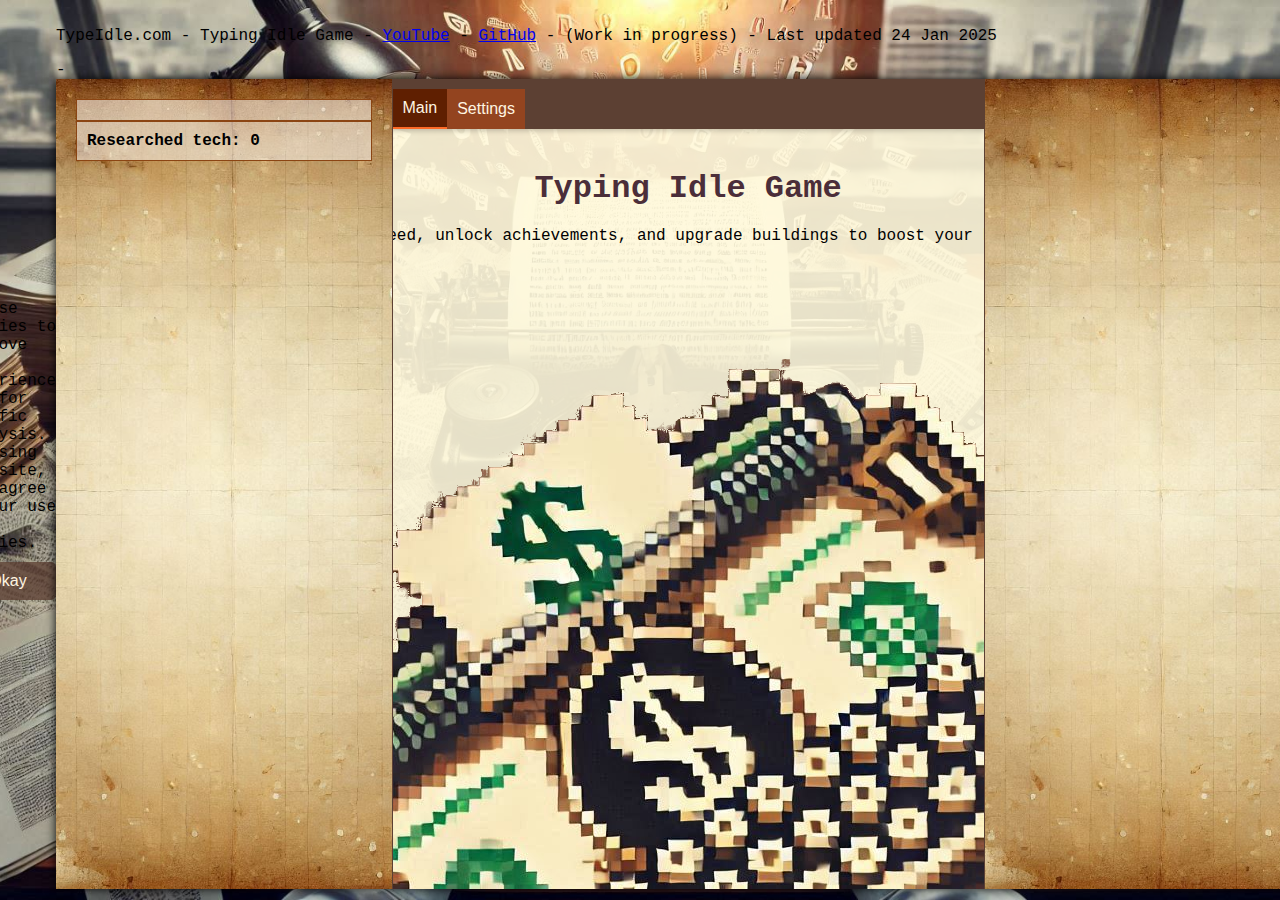
<file: testad.html>
<!DOCTYPE html>
<html lang="en">
<head>
    <meta charset="UTF-8">
    <meta name="viewport" content="width=device-width, initial-scale=1.0">
    <meta name="description" content="Typing Idle Game: Improve your typing speed, unlock achievements, and upgrade buildings to boost your keystroke production!">
    <meta name="keywords" content="typing, idle game, typing game, incremental, keystrokes, upgrades, achievements, speed, WPM">
    <meta name="author" content="santtuz112">
    <meta name="robots" content="index, follow">
    <meta property="og:site_name" content="Typing Idle Game">
    <meta property="og:title" content="Typing Idle Game">
    <meta property="og:description" content="Typing Idle Game: Improve your typing speed, unlock achievements, and upgrade buildings to boost your keystroke production!">
    <meta property="og:image" content="http://www.typeidle.com/images/favicon-og.jpg">
    <meta property="og:image:width" content="1792">
    <meta property="og:image:height" content="1024">
    <meta property="og:url" content="http://www.typeidle.com/">
    <meta property="og:type" content="website">
    <meta name="twitter:card" content="summary_large_image">
    <meta name="twitter:title" content="Typing Idle Game">
    <meta name="twitter:description" content="Challenge your typing skills in this interactive idle game.">
    <meta name="twitter:image" content="http://www.typeidle.com/images/favicon-og.jpg">
    <link rel="icon" type="image/x-icon" href="favicon.png">
    <title>Typing Idle Game</title>
    <link rel="stylesheet" href="styles.css">
    <!-- Google tag (gtag.js) -->
    <script async src="https://www.googletagmanager.com/gtag/js?id=G-WGVTCXZH42"></script>
    <script>
        window.dataLayer = window.dataLayer || [];
        function gtag(){dataLayer.push(arguments);}
        function initializeAnalytics() {
            gtag('js', new Date());
            gtag('config', 'G-WGVTCXZH42');
        }
    </script>
    <script async src="https://pagead2.googlesyndication.com/pagead/js/adsbygoogle.js?client=ca-pub-1521366078670362"
    crossorigin="anonymous"></script>
</head>
<body>
    <audio id="typeSound1" src="sounds/cash1.mp3"></audio>
    <audio id="typeSound2" src="sounds/cash1.mp3"></audio>
    <audio id="typeSound3" src="sounds/cash1.mp3"></audio>
    <audio id="buySound1" src="sounds/item_pickup.mp3"></audio>
    <audio id="buySound2" src="sounds/item_pickup.mp3"></audio>
    <audio id="buySound3" src="sounds/item_pickup.mp3"></audio>
    <audio id="achievementSound" src="sounds/item_pickup.mp3"></audio>
    <audio id="winSound" src="sounds/win.mp3"></audio>
    <audio id="loseSound" src="sounds/lose.mp3"></audio>
    <audio id="clickSound" src="sounds/click.mp3"></audio>
    <audio id="menuSound1" src="sounds/menu_switch.mp3"></audio>
    <audio id="menuSound2" src="sounds/menu_switch.mp3"></audio>
    <audio id="menuSound3" src="sounds/menu_switch.mp3"></audio>
    <div id="consent-banner" class="consent-banner" style="display: none;">
        <p>We use cookies to improve your experience and for traffic analysis. By using our site, you agree to our use of cookies. <button id="accept-cookies">Okay</button></p>
    </div>
    <div id="page">
        <div id="top-bar">
            <p>
                TypeIdle.com - Typing Idle Game - 
                <a href="https://www.youtube.com/@santtuz112" target="_blank">YouTube</a> - 
                <a href="https://github.com/santtuz112/TypeIdle" target="_blank">GitHub</a> -
                (Work in progress) - Last updated 24 Jan 2025
            </p>
        </div>
        <div style="flex: 0 1 1rem;">-</div>
        <div id="main-container">
            <div id="stats-panel">
                <div id="stats-parent">
                    
                </div>
                
                <div id="ownedupgrades-parent">
                    <strong>Researched tech: <span id="currentUpgradesCount">0</span></strong>
                    <div id="ownedupgrades-container"></div>
                </div>
            </div>
            <div id="main">
                <div id="sticky-top">
                    <div id="navbar">
                        <button id="main-tab" class="active">Main</button>
                        <button id="reports-tab" style="display: none;">Reports</button>
                        <button id="wordle-tab" style="display: none;">Wordle</button>
                        <button id="arena-tab" style="display: none;">Arena</button>
                        <button id="stock-tab" style="display: none;">Stocks</button>
                        <button id="guild-tab" style="display: none;">Guild</button>
                        <button id="hacker-tab" style="display: none;">Hacker</button>
                        <button id="settings-tab">Settings</button>
                    </div>
                    <div id="news-container" style="display: none;"></div>
                </div>
                <div id="gamePage">
                    <div id="game">
                        <div id="game-container">
                            <div id="buffs-container"></div>
                            <script async src="https://pagead2.googlesyndication.com/pagead/js/adsbygoogle.js?client=ca-pub-1521366078670362"
                            crossorigin="anonymous"></script>
                            <!-- Above title ad -->
                            <ins class="adsbygoogle"
                            style="display:block"
                            data-ad-client="ca-pub-1521366078670362"
                            data-ad-slot="9015733908"
                            data-ad-format="auto"
                            data-full-width-responsive="true"></ins>
                            <script>
                                (adsbygoogle = window.adsbygoogle || []).push({});
                            </script>
                            <div id="title-container">
                                <h1 id="game-title">Typing Idle Game</h1>
                                <p id="game-description">Improve your typing speed, unlock achievements, and upgrade buildings to boost your keystroke production!</p>
                                <div id="keystrokes-container">
                                    <img src="images/keystroke-coin-icon.png" class="currencyiconBig" alt="Keystroke Coin">
                                    <div>
                                        <h2 style="margin-bottom: 0;"><span id="keystrokes-bank">0</span> keystrokes</h2>
                                        <p style="margin-top: 0;">per second: <span id="passive-income">0</span></p>
                                    </div>
                                </div>
                                <div id="business-container">
                                    <div id="business-title"></div>
                                    <div id="job-title"></div>
                                </div>
                                <div id="business-rankup-progress">
                                    <div id="business-rankup-progress-bar" class="progress-bar"></div>
                                </div>
                            </div>
                            <div id="typing-panel">
                                <div id="trackers">
                                    <div>
                                        <p>Words Per Minute: <span id="wpm">0</span></p>
                                        <p id="wpm-multiplier-display">Multiplier: <span id="wpm-multiplier">1</span>x</p>
                                    </div>
                                </div>
                                <textarea id="input-box" placeholder="Type the words below here..."></textarea>
                                <div class="words-to-type-container" id="words-to-type-container">
                                    <div id="words-to-type"></div>
                                </div>
                                <div id="game-keyboard-word-definition-toggle">
                                    <button class="navbtn" id="toggle-word-definition">Word definitions</button>
                                    <button class="navbtn" id="toggle-game-keyboard">Keyboard highlight</button>
                                </div>
                            </div>
                            <div id="game-keyboard-container">
                                <div id="game-keyboard">
                                </div>
                                <div id="hand-graphic">
                                    <div id="hand" class="hand">
                                        <div class="finger" id="left-pinky">L. Pinky</div>
                                        <div class="finger" id="left-ring">L. Ring</div>
                                        <div class="finger" id="left-middle">L. Middle</div>
                                        <div class="finger" id="left-index">L. Index</div>
                                        <div class="hand-divider"></div>
                                        <div class="finger" id="right-index">R. Index</div>
                                        <div class="finger" id="right-middle">R. Middle</div>
                                        <div class="finger" id="right-ring">R. Ring</div>
                                        <div class="finger" id="right-pinky">R. Pinky</div>
                                    </div>
                                </div>
                                <p id="finger-guide"></p>
                            </div>
                        </div>
                        <div id="current-word-definition"></div>
                        <div id="achievements-parent">
                            <strong>Achievements: (<span id="currentAchievementCount">0</span>/<span id="maxAchievementCount">0</span>)</strong>
                            <div id="achievements-container"></div>
                        </div>
                        <script async src="https://pagead2.googlesyndication.com/pagead/js/adsbygoogle.js?client=ca-pub-1521366078670362"
                        crossorigin="anonymous"></script>
                        <ins class="adsbygoogle"
                        style="display:block"
                        data-ad-format="autorelaxed"
                        data-ad-client="ca-pub-1521366078670362"
                        data-ad-slot="3268583209"></ins>
                        <script>
                            (adsbygoogle = window.adsbygoogle || []).push({});
                        </script>
                    </div>
                </div>
                <div id="wordlePage" style="display: none;">
                    <div id="wordle-game">
                        <div id="wordle">
                            <h3>Wordle Challenge</h3>
                            <div id="wordle-grid"></div>
                            <p id="wordle-hint"></p>
                            <p id="additional-wordle-hint" style="display: none;"></p>
                            <p id="wordle-feedback"></p>
                            <p id="wordle-boost-remaining"></p>
                        </div>
                    </div>
                    <div id="wordle-keyboard">
                    </div>
                </div>
                <div id="arenaPage" style="display: none;">
                    <div id="arena-nav">
                        <button class="navbtn active" id="arena-stats-tab" class="active">Arena</button>
                        <button class="navbtn" id="practice-stats-tab">Typing test</button>
                    </div>
                    <div id="arena-racePage">
                        <div id="arena-stats">
                            <p><img src="images/gold-medal.webp" class="goldmedal" alt="Gold Medal"> <span id="gold-medals">0</span></p>
                            <div id="arena-result"></div>
                            <div id="start-race">
                                <h2>Race against AI</h2>
                                <p>Select race difficulty 
                                    <select id="difficulty-select">
                                        <option value="Normal">Normal</option>
                                        <option value="Hard">Hard</option>
                                        <option value="VeryHard">Very Hard</option>
                                    </select>
                                </p>
                                <p>Normal (~30 WPM)</p>
                                <p>Hard (~50 WPM)</p>
                                <p>Very Hard (~90 WPM)</p>
                                <p>Winning gives a buff and medals.</p>
                                <button id="startRaceButton" onclick="startArenaRace()">Start Race</button>
                            </div>
                        </div>
                        <div id="arena-race" style="display: none">
                            <div id="race-progress">
                                <p>Your Progress: <span id="player-progress">0</span>/200 keystrokes</p>
                                <div class="progress-container">
                                    <div id="player-progress-bar" class="progress-bar"></div>
                                </div>
                                <p>Opponent's Progress: <span id="opponent-progress">0</span>/200 keystrokes</p>
                                <div class="progress-container">
                                    <div id="opponent-progress-bar" class="progress-bar"></div>
                                </div>
                            </div>
                            <textarea id="arena-input-box" placeholder="Start typing..."></textarea>
                            <div class="words-to-type-container" id="arena-words-to-type-container">
                                <div id="arena-words-to-type"></div>
                            </div>
                        </div>
                    </div>
                    <div id="arena-practicePage" style="display: none;">
                        <div id="practice-stats">
                            <div id="start-practice">
                                <h2>1 Minute typing test</h2>
                                <button id="startTestButton" onclick="startPracticeRace()">Start Typing test</button>
                                <div id="practice-result"></div>
                            </div>
                        </div>
                        <div id="practice-race" style="display: none">
                            <div id="practice-progress">
                                <h2>Time left: <span id="practice-time-left">60</span>s</h2>
                                <div class="progress-container">
                                    <div id="practice-progress-bar" class="progress-bar"></div>
                                </div>
                            </div>
                            <textarea id="practice-input-box" placeholder="Start typing..."></textarea>
                            <div class="words-to-type-container" id="practice-words-to-type-container">
                                <div id="practice-words-to-type"></div>
                            </div>
                        </div>
                    </div>
                </div>
                <div id="stockPage" style="display: none;">
                    <h2>Stock Market</h2>
                    <div id="stock-market">
                        <div id="stock-market-container"></div>
                    </div>
                </div>
                <div id="guildPage" style="display: none;">
                    <h2>Guild</h2>
                    <div id="guild-tasks">
                        <h3>Select a Guild Task</h3>
                        <p id="guild-task-change-remaining"></p>
                        <div>
                            <input type="radio" id="wordle-guild" name="guild-task" value="wordle">
                            <label for="wordle-guild">Wordle guild (Additional wordle hint)</label>
                        </div>
                        <div>
                            <input type="radio" id="arena-guild" name="guild-task" value="arena">
                            <label for="arena-guild">Arena guild (+10 Passive WPM increase in the arena)</label>
                        </div>
                        <div>
                            <input type="radio" id="publishing-guild" name="guild-task" value="publishing">
                            <label for="publishing-guild">Publishing guild (2x the chance of golden news)</label>
                        </div>
                    </div>
                </div>
                <div id="hackerPage" style="display: none;">
                    <pre class="code-snippet" id="hacker-code-snippet"></pre>
                    <div id="hacker-game">
                        <canvas id="hacker-canvas" width="800" height="600"></canvas>
                        <div id="hacker-start" style="display: none;">
                            <button id="hacker-start-button" onclick="startHackMinigame()">Start Level 1</button>
                        </div>
                        <div id="hacker-timeleft" style="display: none;">
                            <p>Time left: <span id="hacker-timeleft-remaining">0</span>s</p>
                        </div>
                        <div id="hacker-cooldown" style="display: none;">
                            <p>Cooldown: <span id="hacker-cooldown-remaining">0</span>s</p>
                        </div>
                    </div>
                </div>
                <div id="settingsPage" style="display: none;">
                    <h2>Settings</h2>
                    <div id="volume-control">
                        <label for="volume-slider">Volume Control</label>
                        <input type="range" id="volume-slider" min="0" max="100" value="100">
                        <span id="volume-label">100%</span>
                    </div>
                    <hr>
                    <label for="toggle-skip-mistake">
                        <input type="checkbox" id="toggle-skip-mistake"> Skip words on mistake
                    </label>
                    <hr>
                    <label for="keyboard-layout">
                        Keyboard layout
                        <select id="keyboard-layout">
                            <option value="qwerty-nordic">Qwerty Nordic</option>
                            <option value="qwerty-us">Qwerty US</option>
                            <option value="qwerty-uk">Qwerty UK</option>
                            <option value="dvorak">Dvorak</option>
                            <option value="azerty">Azerty</option>
                        </select>
                    </label>
                    <hr>
                    <label for="theme-select">
                        Theme
                        <select id="theme-select">
                            <option value="light-coffee">Light Coffee</option>
                            <option value="dark-coffee">Dark Coffee</option>
                            <option value="dark">Dark</option>
                            <option value="midnight-blue">Midnight Blue</option>
                            <option value="forest-green">Forest Green</option>
                            <option value="desert-sunset">Desert Sunset</option>
                            <option value="spring-blossom">Spring Blossom</option>
                            <option value="cyberpunk-neon">Cyberpunk Neon</option>
                        </select>
                    </label>
                    <hr>
                    <h2>Save/Load</h2>
                    <button id="export-button">Export Save</button>
                    <button id="import-button">Import Save</button>
                    <input type="file" id="import-file" style="display: none;">
                    <hr>
                    <button id="reset-button">Reset Game</button>
                </div>
                <div id="reportsPage" style="display: none;">
                    <h2>Stats</h2>
                    <div id="stats-reports">
                        <div id="report-stats" class="report">
                            <div class="report-receipt">
                                <p><strong>Bank:</strong> <span class="modifierValue"><img src="images/keystroke-coin-icon.png" class="currencyicon" alt="Keystroke Coin"><span id="keystrokes-bank2">0</span> Keystrokes</span></p>
                                <p><strong>Produced by buildings:</strong> <span class="modifierValue"><img src="images/keystroke-coin-icon.png" class="currencyicon" alt="Keystroke Coin"><span id="building-cash-earned">0</span></span></p>
                                <p><strong>Produced by typing:</strong> <span class="modifierValue"><img src="images/keystroke-coin-icon.png" class="currencyicon" alt="Keystroke Coin"><span id="manual-cash-earned">0</span></span></p>
                                <p><strong>Total:</strong> <span class="modifierValue"><span id="total-keystrokes">0</span> keystrokes</span></p>
                                <p><span class="modifierValue">(~<span id="total-words">0</span> words)</span></p>
                                <p><strong>Manual Keystrokes:</strong> <span class="modifierValue"><span id="manual-keystrokes">0</span> keystrokes</span></p>
                                <p><span class="modifierValue">(~<span id="manual-words">0</span> words)</span></p>
                            </div>
                        </div>
                    </div>
                    <h2>Production Reports</h2>
                    <div id="production-reports">
                        <div id="report-manual" class="report"></div>
                    </div>
                </div>
                <div id="researchPage" style="display: none;">
                    <h2>Research</h2>
                    <p>Research Points: <img src="images/research-bulb-icon.png" class="researchicon" alt="Research"><span id="researchPoints">0</span></p>
                    <h2>Research upgrades</h2>
                    <div id="research-container"></div>
                    <hr>
                    <h2>Owned upgrades</h2>
                    <div id="owned-research-container"></div>
                </div>
            </div>
            <div class="side-panel" id="upgrades-panel">
                <div id="upgrades-parent" style="display: none;">
                    <strong>Research upgrades</strong>
                    <div id="researchPointsDiv"><img src="images/research-bulb-icon.png" class="researchicon" alt="Research"><span id="total-research">0</span></div>
                    <div id="upgrades-container"></div>
                    <button id="research-tab" class="navbtn">View all</button>
                </div>
                <div id="buildings-container"></div>
            </div>
            <div class="side-panel" id="stocks-panel" style="display: none;">
                <p><strong>Stock Market Information:</strong></p>
                <p>1$ = 1 second of passive keystroke income.</p>
                <p>1$ = <img src="images/keystroke-coin-icon.png" class="currencyicon" alt="Keystroke Coin"><span id="dollarCost">0</span> Keystrokes</p>
                <p><strong>Profit:</strong> $<span id="stockProfitDollars">0</span> (<img src="images/keystroke-coin-icon.png" class="currencyicon" alt="Keystroke Coin"><span id="stockProfitKeystrokes">0</span> Keystrokes)</p>
                <p><strong>Bank:</strong> $<span id="stockCurrentDollars">0</span> (<img src="images/keystroke-coin-icon.png" class="currencyicon" alt="Keystroke Coin"><span id="stockCurrentKeystrokes">0</span> Keystrokes)</p>
            </div>
            <div class="side-panel" id="wordle-panel" style="display: none;">
                <h1>How to Play Wordle</h1>
                <h2>Guess the Word in 5 Tries</h2>
                <h3>Examples</h3>
                <div class="wordle-example">
                    <div class="wordle-grid">
                        <div class="wordle-guess-row">
                            <div class="wordle-tile correct">W</div>
                            <div class="wordle-tile">O</div>
                            <div class="wordle-tile">R</div>
                            <div class="wordle-tile">D</div>
                        </div>
                    </div>
                    <p><strong>W</strong> is in the word and in the correct position.</p>
                </div>
                <div class="wordle-example">
                    <div class="wordle-grid">
                        <div class="wordle-guess-row">
                            <div class="wordle-tile present">W</div>
                            <div class="wordle-tile">O</div>
                            <div class="wordle-tile">R</div>
                            <div class="wordle-tile">D</div>
                        </div>
                    </div>
                    <p><strong>W</strong> is in the word but in the wrong position.</p>
                </div>
                <div class="wordle-example">
                    <div class="wordle-grid">
                        <div class="wordle-guess-row">
                            <div class="wordle-tile absent">W</div>
                            <div class="wordle-tile">O</div>
                            <div class="wordle-tile">R</div>
                            <div class="wordle-tile">D</div>
                        </div>
                    </div>
                    <p><strong>W</strong> is not in the word.</p>
                </div>
            </div>
        </div>
    </div>
    <div id="notification-container"></div>
    <script src="chart.js"></script>
    <script src="tooltip.js"></script> 
    <script src="audio.js"></script>
    <script src="save.js"></script> 
    <script src="words.js"></script>
    <script src="code.js"></script>
    <script src="buildings.js"></script>  
    <script src="achievements.js"></script>
    <script src="arena.js"></script>
    <script src="reports.js"></script>
    <script src="wordle.js"></script>
    <script src="stockmarket.js"></script>
    <script src="hacker.js"></script>
    <script src="script.js"></script>
    <script src="upgrades.js"></script>  
    <script src="news.js"></script>
    <script src="guild.js"></script>
    <script src="loadingscreen.js"></script>
    <script>
        document.getElementById('accept-cookies').addEventListener('click', function() {
            document.getElementById('consent-banner').style.display = 'none';
            localStorage.setItem('cookiesAccepted', 'true');
            initializeAnalytics();
            gtag('event', 'cookie_consent', {
                'event_category': 'cookie_consent'
            });
        });
        
        if (localStorage.getItem('cookiesAccepted') === 'true') {
            document.getElementById('consent-banner').style.display = 'none';
            initializeAnalytics();
        } else {
            document.getElementById('consent-banner').style.display = 'block';
        }
    </script>
</body>
</html>
</file>
<file: styles.css>
/* Base Styles */
html {
    font-size: max(16px, 0.85vw); /* scale app for higher res */
}
body {
    font-family: 'Courier New', Courier, monospace; /* Typewriter-like font */
    background-color: #f4f4f4;
    background-image: url('bg.jpg'); 
    background-size: cover;
    background-position: center; 
    background-repeat: no-repeat; 

    min-height: 100vh;
    margin: 0;
    display: flex; 
    justify-content: center; 
    align-items: center;
}

/* Main Container */
#main-container {
    display: flex;
    width: 100%;
    max-width: 80rem;
    height: 90vh;
    background-color: rgba(255, 248, 220, 0.9); 
    box-shadow: 0 0 10px rgba(0, 0, 0);
}

/* Navbar */
#navbar {
    background-color: #5C4033; /* Coffee brown */
    display: flex;
    box-shadow: 0 2px 5px rgba(0, 0, 0, 0.2);
    flex-wrap: wrap;
}
#navbar button {
    background-color: #93441f;
    border-radius: 0;
    width: auto;
}
#navbar button.active {
    background-color: #5f1f01;
    border-bottom: solid 2px #fd6a26;
}
#navbar button.ready {
    background: linear-gradient(135deg, #2c692e, #4caf50); /* Gradient for cooldown */
    color: #ffffff; /* White text for readability */
    border: 2px solid #1e4d1e; /* Dark green border */
    font-weight: bold; /* Emphasize text */
    text-shadow: 0 1px 3px rgba(0, 0, 0, 0.5); /* Add text shadow for readability */
    position: relative; /* For positioning the cooldown text above */
    transition: all 0.3s ease-in-out; /* Smooth transition for hover effects */
}

#navbar button.ready.active {
    background: linear-gradient(135deg, #1e4d1e, #2c692e); /* Slightly darker gradient for active */
    border-color: #145214; /* Darker border for active */
    border-bottom: solid 2px #6afd26;
    color: #e7ffe7; /* Slightly lighter text color */
}

#navbar button.ready:before {
    content: 'Ready'; /* Cooldown label */
    position: absolute;
    top: -0.5rem; /* Position the text above the button */
    
    background: rgba(0, 0, 0, 0.7); /* Semi-transparent background for label */
    color: #ffffff;
    padding: 0.25rem 0.5rem;
    border-radius: 5px;
    font-size: 0.75rem;
    font-weight: bold;
    animation: pulse 1.5s infinite; /* Add a pulse animation to the label */
    box-shadow: 0 2px 4px rgba(0, 0, 0, 0.5); /* Slight shadow for the label */
}

@keyframes pulse {
    0% {
        opacity: 1;
        transform: scale(1);
    }
    50% {
        opacity: 0.8;
        transform: scale(1.05);
    }
    100% {
        opacity: 1;
        transform: scale(1);
    }
}

#navbar button.ready:hover {
    background: linear-gradient(135deg, #34a853, #2c692e); /* Highlight gradient on hover */
    box-shadow: 0 0 10px rgba(52, 168, 83, 0.8); /* Glow effect */
}

/* Settings Page */
#settingsPage {
    padding: 1.25rem;
}

#volume-control {
    margin-top: 1.25rem;
    display: flex;
    align-items: center;
    gap: 0.625rem;
}

#volume-slider {
    width: 12.5rem;
}

/* Scrollbar Styling */
::-webkit-scrollbar {
    width: 10px; /* Width of the entire scrollbar */
}
::-webkit-scrollbar-track {
    background: #D2B48C; /* Light brown background */
    border-radius: 5px;
}
::-webkit-scrollbar-thumb {
    background-color: #8B4513; /* Dark brown color */
    border-radius: 5px;
    border: 2px solid #5C4033; /* Coffee brown border */
}

/* Panels */
#stats-panel, #game-container, #upgrades-panel {
    padding: 1.25rem;
}
#stats-panel, #upgrades-panel {
    background: url(images/parchment.jpg);
    background-size: cover;
    background-position: center;
    background-repeat: no-repeat;
}
#stats-panel {
    overflow-y: auto;
    flex: 1;
    background-color: #FAF3E0; /* Light beige background */
    border-right: 1px solid #5C4033; /* Coffee brown border */
}
#stats-parent, #achievements-parent, #ownedupgrades-parent, #upgrades-parent {
    background-color: rgba(255, 255, 255, 0.5);
}
#main {
    flex: 2;
    overflow-y: auto;
}
#game-container {
    display: flex;
    flex-direction: column;
    align-items: center;
    justify-content: center;
}
#game-title {
    font-size: 2rem;
    margin-bottom: 1.25rem;
    color: #4B2E39; /* Deep brown color */
    text-align: center;
}

/* Typing Panel */
#typing-panel {
    width: 100%;
    z-index: 2;
}
#trackers {
    display: flex;
    justify-content: space-between;
    width: 100%;
    padding: 0.625rem 0;
}
#trackers p {
    margin: 0;
    font-size: 1rem;
    color: #4B2E39; /* Deep brown color */
}
#input-box, #arena-input-box {
    width: 90%;
    height: 3.125rem; 
    font-size: 1rem;
    padding: 0.625rem;
    resize: none;
    margin: 0 auto; /* Center input box */
    display: block; 
    background-color: #FFF5E1; /* Light beige background */
    border: 2px solid #8B4513; /* Dark brown border */
    border-radius: 5px;
    z-index: 2;
}
#words-to-type-container, #arena-words-to-type-container {
    position: relative;
    background-color: #FFF5E1;
    padding: 0.313rem;
    border-radius: 10px;
    border: 1px solid #8B4513;
    overflow: hidden;
    margin-top: 0.625rem;
    font-size: 1.25rem;
    white-space: nowrap; 
    z-index: 2;
}
#current-word-definition {
    font-size: 0.9rem;
    position: relative;
    background-color: #ffd6848c;
    padding: 0.313rem;
    margin: 0.625rem;
    border-radius: 10px;
    border: 1px solid #8B4513;
    z-index: 2;
}

/* Typing Colors */
.correct {
    color: #4caf50; /* Green for correct letters */
}
.mistake {
    color: #f44336; /* Red for mistakes */
}
.current {
    color: #4B2E39; /* Deep brown for current letter */
}

/* Buttons */
button {
    font-size: 1rem;
    background-size: cover; 
    background-position: center; 
    padding: 0.625rem;
    margin-top: 0.625rem;
    width: 100%;
    background-color: #5c4033c9; /* Coffee brown */
    color: #FFF5E1; /* Light beige text */
    border: none;
    border-radius: 5px;
    cursor: pointer;
    transition: background-color 0.3s ease;
}
button > * {
    pointer-events: none;
}
button:hover:not(:disabled) {
    background-color: #8b4513e3; /* Dark brown on hover */
}
button:disabled {
    background-color: #0000004d;
    cursor: not-allowed;
}

/* Upgrades Panel */
#upgrades-panel {
    overflow-y: auto;
    flex: 1;
    background-color: #FAF3E0; /* Light beige background */
    border-left: 1px solid #5C4033; /* Coffee brown border */
}

.currencyicon, .researchicon, .goldmedal, .silvermedal {
    width: 2.6rem;
    height: 2.6rem;
    vertical-align: middle;
}
.icon {
    width: 5.2rem;
    height: 5.2rem;
}
#stats-panel p {
    margin: 5px 0;
    color: #4B2E39; /* Deep brown color */
}

/* Animations */
@keyframes fall {
    0% {
        opacity: 0.6;
        transform: translateY(0px);
    }
    100% {
        opacity: 0;
        transform: translateY(400px);
    }
}
@keyframes float {
    0% {
        opacity: 0.6;
        transform: translateY(0px);
    }
    100% {
        opacity: 0;
        transform: translateY(-200px);
    }
}
.falling-word {
    position: fixed;
    animation: fall linear forwards;
    font-size: 1rem;
    pointer-events: none; 
    z-index: 1; 
    color: #4B2E39;
}
.floating-word {
    position: fixed;
    animation: float linear forwards;
    font-size: 1rem;
    pointer-events: none; 
    z-index: 2; 
    color: #4B2E39;
}

/* Buildings & Achievements */
#buildings-container {
    display: flex;
    flex-direction: column;
    align-items: center;
}
button.upgrade {
    padding: 0;
}
button.upgrade:disabled div {
    background-color: #333333d8; /* Darken the background */
}
button:disabled {
    filter: grayscale(100%); /* Make it look "locked" by removing color */
}
.building {
    display: flex;
    align-items: center;
    flex-direction: column;
    justify-content: space-between;
}
.achievement {
    padding: 0.625rem;
    margin: 0.313rem 0;
    border: 1px solid #8B4513; 
    border-radius: 5px;
}
.owned-upgrade, .upgrade {
    background-size: cover;
    background-position: center; 
    background-repeat: no-repeat;
    height: 2.5rem;
    margin: 0.313rem 0;
    border: 1px solid #8B4513; 
    background-color: #FFF5E1;
    color: #FFF5E1;
    border-radius: 5px;
}
.owned-upgrade div, .upgrade div {
    background-color: #1d1d1dd8; 
    padding: 5px 0;
}
.upgrade:not(:disabled):hover div {
    background-color: #1d1d1d;
    border-top: 1px solid #8B4513;
    border-bottom: 1px solid #8B4513;
}
.achievement.unlocked {
    background-color: #E0FFE0; /* Light green for unlocked */
    border-color: #4caf50;
}
.achievement.locked {
    background-color: #FFE0E0; /* Light red for locked */
    border-color: #f44336;
}
#achievements-parent, #upgrades-parent, #ownedupgrades-parent, #stats-parent {
    padding: 0.625rem;
    border: 1px solid #8B4513;
}
#stats-parent {
    font-size: 0.8rem;
}
/* 
   =========================================
   Notifications
   =========================================
*/
/* Notifications */
#notification-container {
    position: fixed;
    top: 10px;
    left: 10px;
    z-index: 1000;
}
.notification {
    background-color: #4caf4fb2; 
    color: white;
    padding: 0.625rem 1.25rem;
    margin: 5px 0;
    border-radius: 5px;
    box-shadow: 0 0 10px rgba(0, 0, 0, 0.3);
    animation: fadeOut 3s ease forwards;
}
@keyframes fadeOut {
    0% {
        opacity: 1;
        transform: translateX(0);
    }
    90% {
        opacity: 1;
        transform: translateX(0);
    }
    100% {
        opacity: 0;
        transform: translateX(-100%);
    }
}
/* 
   =========================================
   Tooltip
   =========================================
*/
/* Tooltip */
.tooltip {
    background-size: cover; 
    background-position: center; 
    position: fixed; 
    font-size: 0.8rem;
    white-space: nowrap;
    z-index: 10;
    visibility: hidden;
    opacity: 0;
    transition: opacity 0.3s;
    background-color: #1d1d1d; 
    color: #fdebc9; 
    border: 1px solid #8B4513; 
    border-radius: 10px;
    padding: 0.625rem;
    box-shadow: 0 4px 8px rgba(0, 0, 0, 0.2);
    text-shadow: 0 1px 2px rgba(255, 255, 255, 0.7);
    max-width: 35rem;
    word-wrap: break-word;
    white-space: normal;
}
.tooltip-body {
    border: 1px solid rgb(0 0 0);
    box-shadow: 0 0px 2px 1px rgb(0 0 0 / 75%);
}
.tooltip.visible {
    visibility: visible;
    opacity: 1;
}
.production {
    color: #ffe2b6;
}
.research {
    color: #c0c9ff; 
}
.tooltip-header {
    background-color: #1d1d1dd8; 
    padding: 0.625rem;
    border-bottom: 2px solid #8B4513;
}
.tooltip-header h1 {
    font-size: 1.5rem;
    margin-bottom: 0.313rem;
}
.tooltip-header h2 {
    font-size: 1rem;
    margin-top: 0;
}
.tooltip-section {
    padding: 0.625rem;
    background-color: #1d1d1dd8; 
}

/* 
   =========================================
   WORDLE GAME
   =========================================
*/
/* Wordle Game */
#wordle-game {
    background-image: url('images/wordle_bg.jpeg');
    background-size: cover;
    background-position: center; 
    background-repeat: no-repeat;
    border: 1px solid #8B4513;
    border-radius: 10px;
    margin: 0.625rem;
    text-align: center;
    transition: all 0.3s ease; 
}
#wordle {
    background-color: #fff5e1cb;
    padding: 0 0.938rem;
}
#wordle-game.boost-active {
    border: 2px solid #4caf50;
    box-shadow: 0 0 10px 2px #4caf50;
    background-color: #e8ffe8a6;
}
#wordle-game.boost-active #wordle {
    background-color: #e8ffe8d3;
}

/* Wordle Grid */
#wordle-grid {
    display: flex;
    flex-direction: column;
    align-items: center;
}
.wordle-guess-row {
    display: grid;
    grid-template-columns: repeat(5, 2.5rem);
    gap: 5px;
    margin-bottom: 10px;
}
.wordle-tile {
    width: 2.5rem;
    height: 2.5rem;
    line-height: 2.5rem;
    text-align: center;
    border: 1px solid #8B4513;
    border-radius: 5px;
    font-size: 1.2rem;
    font-weight: bold;
    color: #4B2E39;
    background-color: #d3d3d3b4;
}
.wordle-tile.correct {
    background-color: #4caf50;
}
.wordle-tile.present {
    background-color: #ffeb3b;
}
.wordle-tile.absent {
    background-color: #f44336;
}
.wordle-example {
    margin-bottom: 1rem;
    padding: 0.625rem;
    background-color: #1d1d1dd8; 
    border-radius: 5px;
    border: 1px solid #8B4513; 
}
.wordle-example p {
    font-size: 0.9rem;
    margin-top: 5px;
}
.wordle-grid {
    display: flex;
    justify-content: center;
    margin-bottom: 5px;
}

/* 
   =========================================
   REPORTS PAGE
   =========================================
*/
/* Styling for the report container */
#reportsPage {
    padding: 10px;
}
#production-reports, #arena-stats {
    padding: 1rem;
    background-color: #fff5e1; /* Light beige background */
    border: 1px solid #8B4513; /* Dark brown border */
    border-radius: 10px;
    box-shadow: 0 4px 8px rgba(0, 0, 0, 0.2); /* Add a subtle shadow */
}

.report {
    background-size: cover;
    background-position: center; 
    background-repeat: no-repeat;
    border-radius: 8px;
}
/* Receipt-style report */
.report-receipt {
    background-color: #fafafaee; /* Light grey background */
    border: 1px solid #ddd; /* Light border for separation */
    border-radius: 8px;
    margin-bottom: 1rem; /* Space between reports */
    padding: 1rem;
    box-shadow: 0 2px 4px rgba(0, 0, 0, 0.1); /* Subtle shadow */
}

/* Highlight headings */
.report-receipt h3 {
    color: #4B2E39; /* Deep brown color */
    margin-bottom: 0.5rem;
}

/* Label styles */
.report-receipt p {
    margin: 0.25rem 0;
    font-size: 0.9rem;
    color: #333; /* Dark grey text */
}

.report-receipt p strong {
    color: #5C4033; /* Coffee brown for strong text */
}

/* Active modifiers list */
.report-receipt ul {
    list-style: none; /* Remove default bullet points */
    margin: 0.5rem 0;
    padding: 0;
    font-size: 0.85rem;
    color: #4B2E39; /* Deep brown color */
}

.report-receipt ul li {
    margin-bottom: 0.25rem;
    padding: 0.25rem;
    background-color: #fff8dc; /* Pale yellow background */
    border: 1px solid #e0e0e0; /* Light border */
    border-radius: 5px;
}

/* Special effect for high percentages */
.report-receipt ul li:hover {
    background-color: #ffe7a1; /* Highlight on hover */
    transition: background-color 0.3s ease-in-out; /* Smooth transition */
}

.report-receipt.updated {
    animation: highlight 0.5s ease-out;
}

@keyframes highlight {
    0% { background-color: #fafafaee; }
    50% { background-color: #fff8dcee; }
    100% { background-color: #fafafaee;  }
}
/* 
   =========================================
   ARENA
   =========================================
*/

/* Arena Page */
#arenaPage {
    padding: 1rem;
    background: linear-gradient(135deg, #f4f4f4, #e8e8e8); /* Subtle gradient background */
    border-radius: 10px;
    box-shadow: 0 4px 8px rgba(0, 0, 0, 0.2); /* Shadow for elevation */
}

#arena-stats {
    background: linear-gradient(135deg, #fffbf2, #fff5e1); /* Light parchment-like gradient */
    border: 2px solid #8b4513; /* Dark brown border */
    border-radius: 10px;
    padding: 1rem;
    margin-bottom: 1rem;
    text-align: center;
    box-shadow: 0 2px 5px rgba(0, 0, 0, 0.1); /* Subtle shadow */
}

#arena-stats p {
    font-size: 1.1rem;
    margin: 0.5rem 0;
    color: #4b2e39; /* Deep brown text for readability */
    font-weight: bold;
}

#gold-medals {
    font-size: 1.5rem;
    color: #f9a825; /* Gold color */
}

#arena-result {
    font-size: 1.1rem;
    font-style: italic;
    color: #666; /* Subtle gray text for result feedback */
    margin-top: 1rem;
}

#start-race {
    padding: 1rem;
    background: #faf3e0;
    border: 1px solid #8b4513;
    border-radius: 10px;
    text-align: center;
    box-shadow: 0 2px 4px rgba(0, 0, 0, 0.1); /* Subtle shadow */
}

#start-race p {
    margin: 0.5rem 0;
    font-size: 1rem;
    color: #4b2e39;
}

#start-race button {
    background-color: #4caf50; /* Green for start button */
    color: #ffffff;
    font-size: 1.2rem;
    font-weight: bold;
    padding: 0.75rem 1.5rem;
    border: none;
    border-radius: 5px;
    cursor: pointer;
    transition: all 0.3s ease-in-out;
    box-shadow: 0 2px 5px rgba(0, 0, 0, 0.2);
}

#start-race button:hover {
    background-color: #388e3c; /* Darker green on hover */
    box-shadow: 0 4px 10px rgba(56, 142, 60, 0.3); /* Enhanced shadow */
}

#arena-race {
    background: #fff5e1;
    border: 1px solid #8b4513;
    border-radius: 10px;
    padding: 1rem;
    margin-top: 1rem;
    text-align: center;
    box-shadow: 0 2px 5px rgba(0, 0, 0, 0.1);
}

#race-progress {
    margin-bottom: 1rem;
}

#race-progress p {
    font-size: 1.1rem;
    margin: 0.5rem 0;
    color: #4b2e39;
}

.progress-container {
    width: 100%;
    background-color: #e0e0e0; /* Light gray for progress bar background */
    border-radius: 5px;
    overflow: hidden;
    height: 20px;
    position: relative;
    margin: 0.5rem 0;
}

.progress-bar {
    height: 100%;
    transition: width 0.3s ease-in-out;
    width: 0;
}

#player-progress-bar {
    background: linear-gradient(135deg, #4caf50, #388e3c); /* Green gradient for player progress */
}

#opponent-progress-bar {
    background: linear-gradient(135deg, #f44336, #d32f2f); /* Red gradient for opponent progress */
}

#arena-input-box {
    width: 90%;
    height: 2.5rem;
    margin: 1rem auto;
    font-size: 1.1rem;
    color: #4b2e39;
    background: #fff5e1;
    border: 2px solid #8b4513;
    border-radius: 5px;
    padding: 0.5rem;
    box-shadow: inset 0 2px 4px rgba(0, 0, 0, 0.1); /* Inset shadow for depth */
}


.win-effect {
    font-size: 2rem;
    color: #f9a825; /* Bright gold for victory text */
    text-shadow: 0 0 10px rgba(255, 215, 0, 0.8); /* Glow effect */
    animation: arena-win-pop-up 0.5s ease-out, arena-win-fade-out 2.5s ease-out forwards;
}

.win-effect {
    position: fixed;
    top: 50%;
    left: 50%;
    transform: translate(-50%, -50%);
    font-size: 2rem;
    color: #ffeb3b; /* Bright gold */
    background-color: rgba(121, 109, 0, 0.35);
    padding: 20px;
    border-radius: 10px;
    box-shadow: 0 0 20px rgba(255, 255, 0, 0.8);
    animation: arena-win-pop-up 0.5s ease-out, arena-win-fade-out 2.5s ease-out forwards;
}

@keyframes arena-win-pop-up {
    0% {
        transform: translate(-50%, -50%) scale(0.5);
        opacity: 0;
    }
    100% {
        transform: translate(-50%, -50%) scale(1);
        opacity: 1;
    }
}

@keyframes arena-win-fade-out {
    0% {
        opacity: 1;
    }
    100% {
        opacity: 0;
    }
}



/* 
   =========================================
   MEDIA QUERIES
   =========================================
*/

/* Tablets and smaller screens */
@media (max-width: 1024px) {
    #game-title {
        font-size: 1.75rem;
    }
    #stats-panel, #upgrades-panel {
        font-size: 0.9rem;
    }
}

/* Mobile screens */
@media (max-width: 768px) {
    /* Stack columns vertically */
    #main-container {
        flex-direction: column;
        align-items: stretch;
    }
    /* adjust borders for stacked */
    #stats-panel {
        border-right: none;
        border-bottom: 1px solid #5C4033;
    }
    #upgrades-panel {
        border-left: none;
        border-top: 1px solid #5C4033;
    }
    #typing-panel {
        padding: 0.625rem;
    }
    #volume-slider {
        width: 100%;
    }
    .wordle-tile {
        width: 2rem;
        height: 2rem;
        line-height: 2rem;
        font-size: 1rem;
    }
}
</file>
